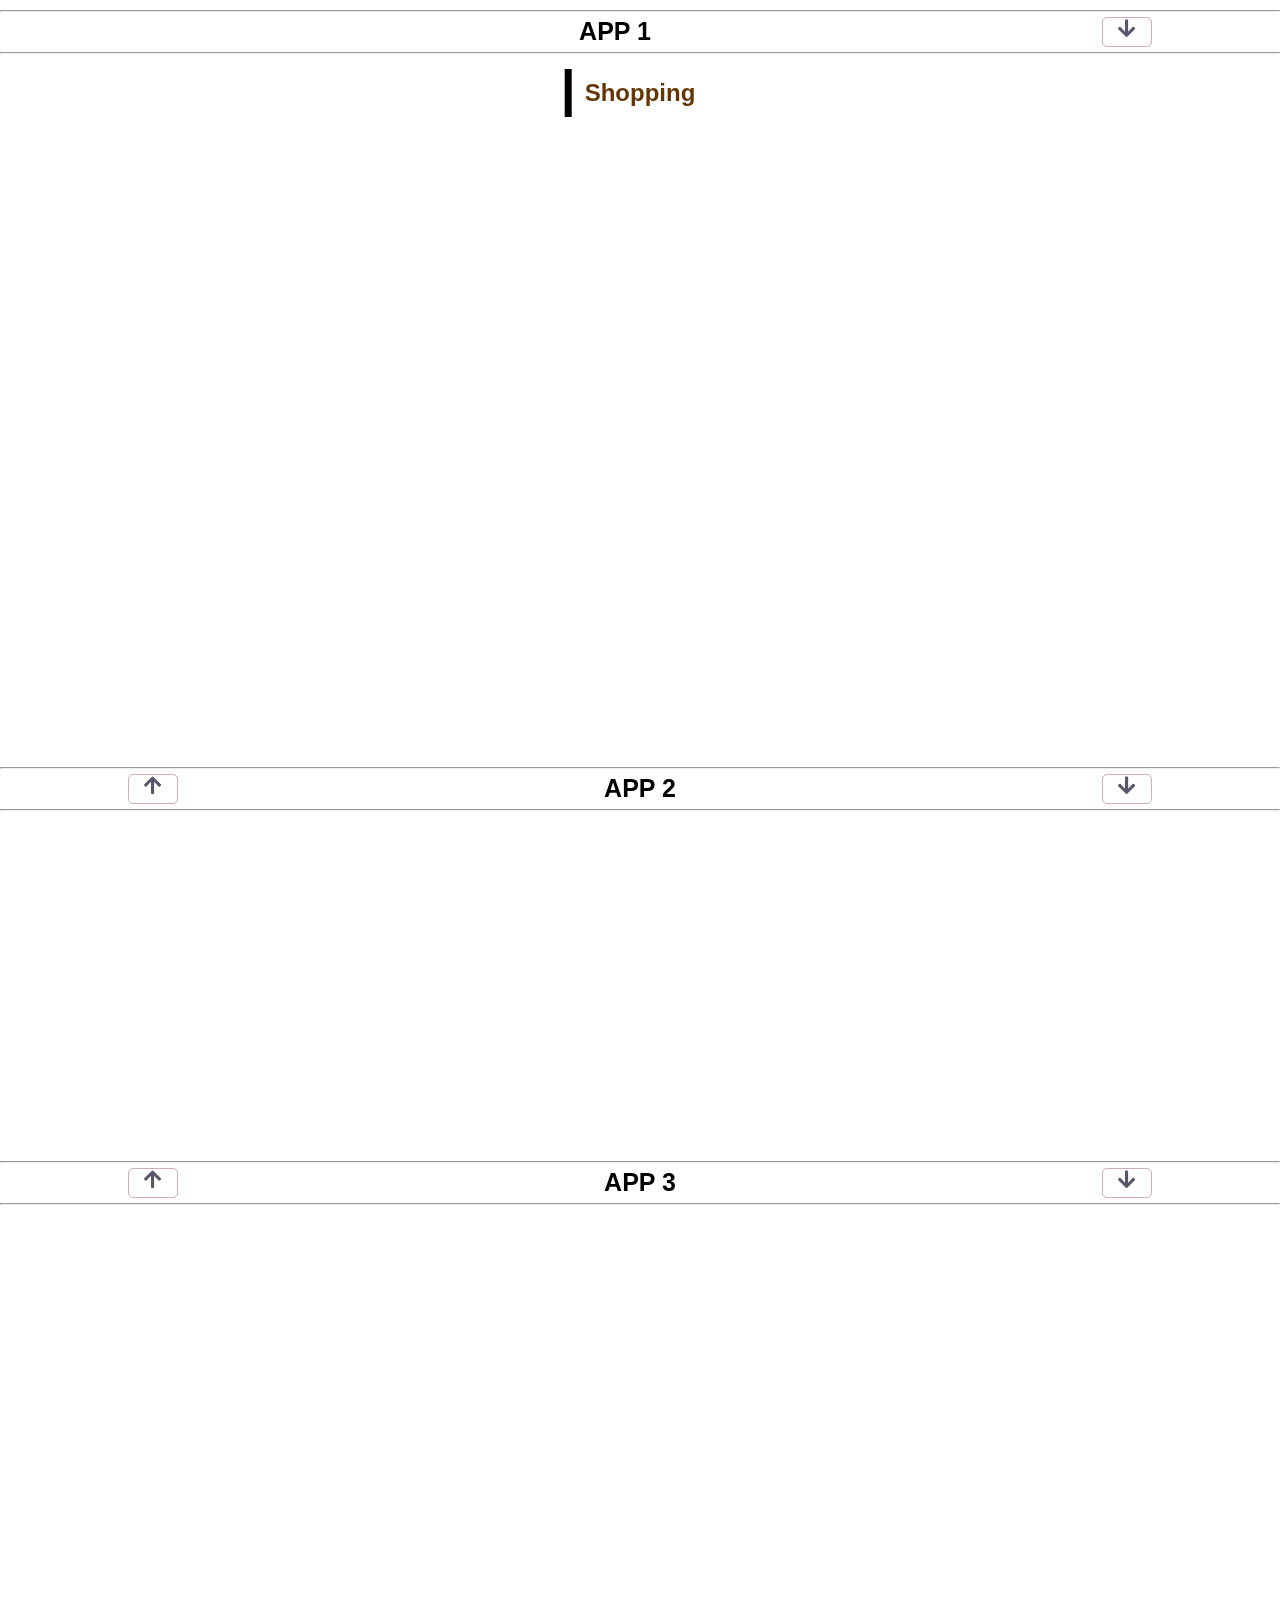
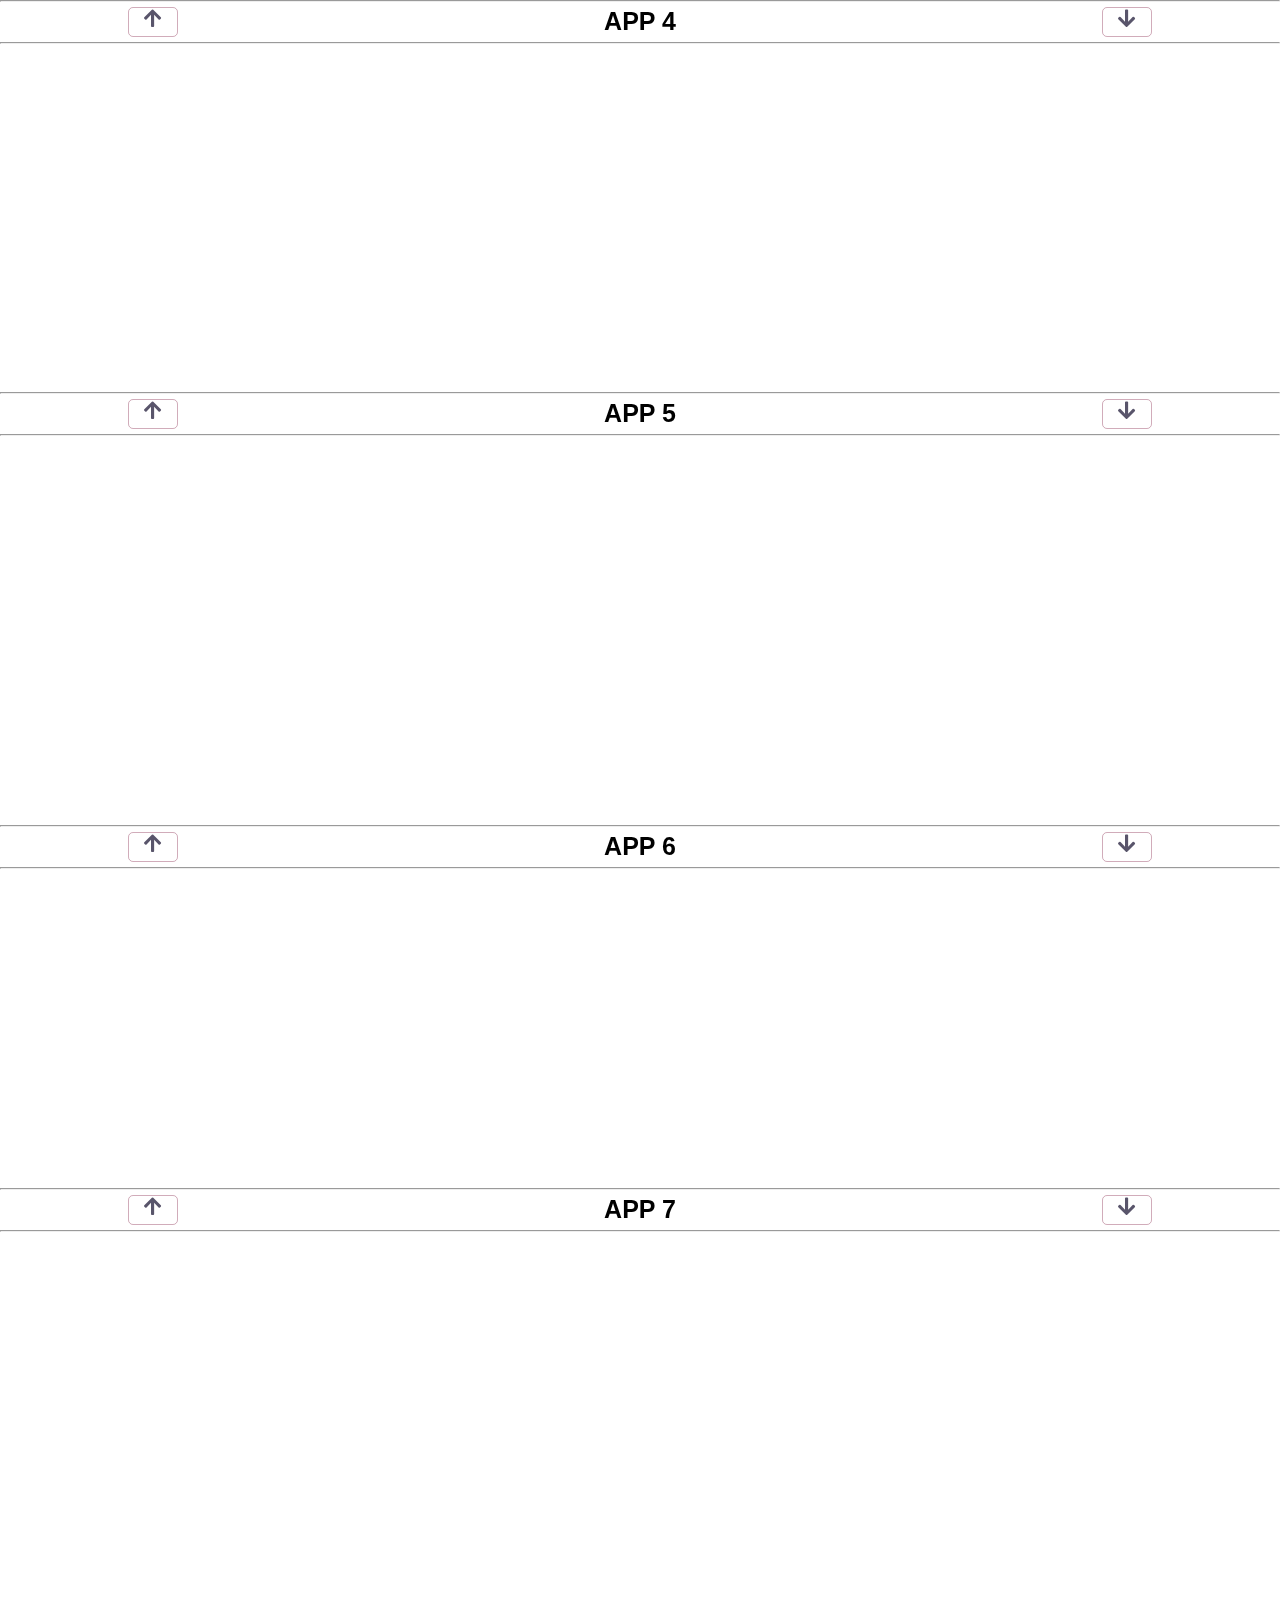
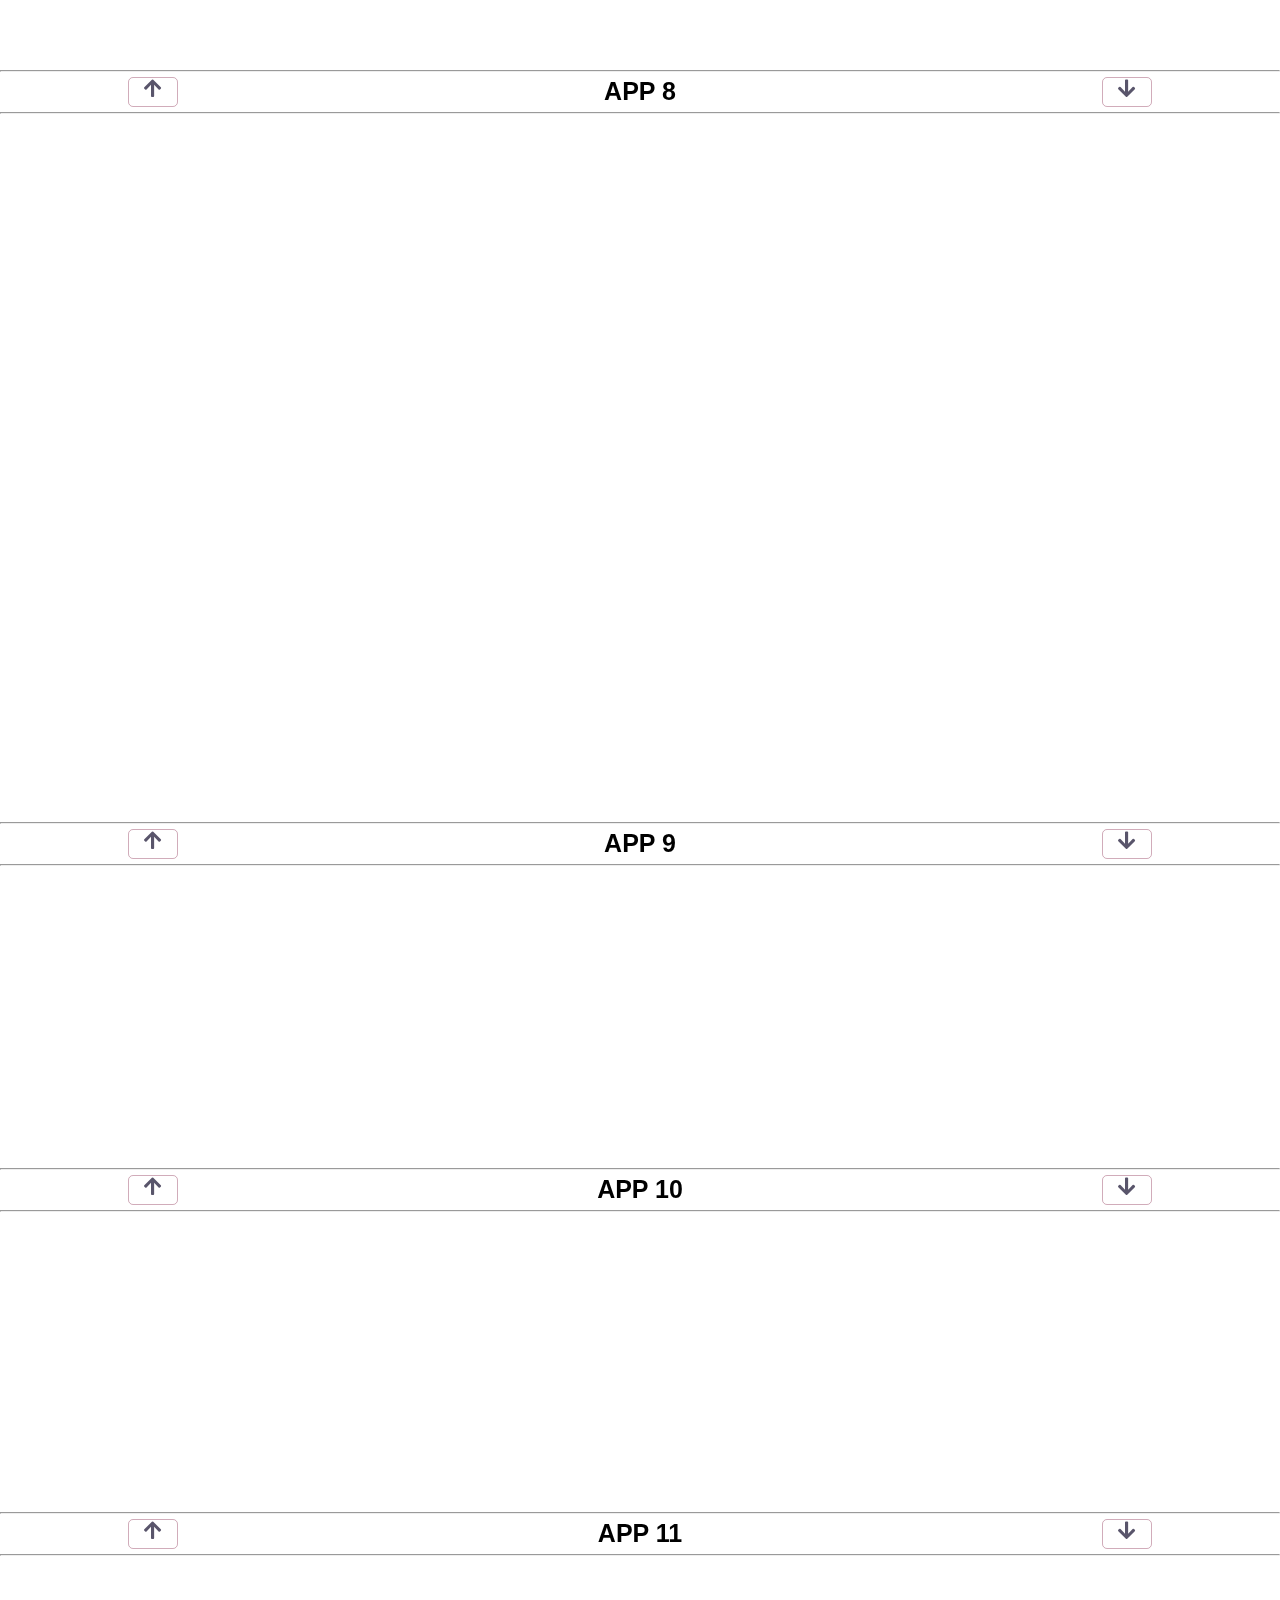
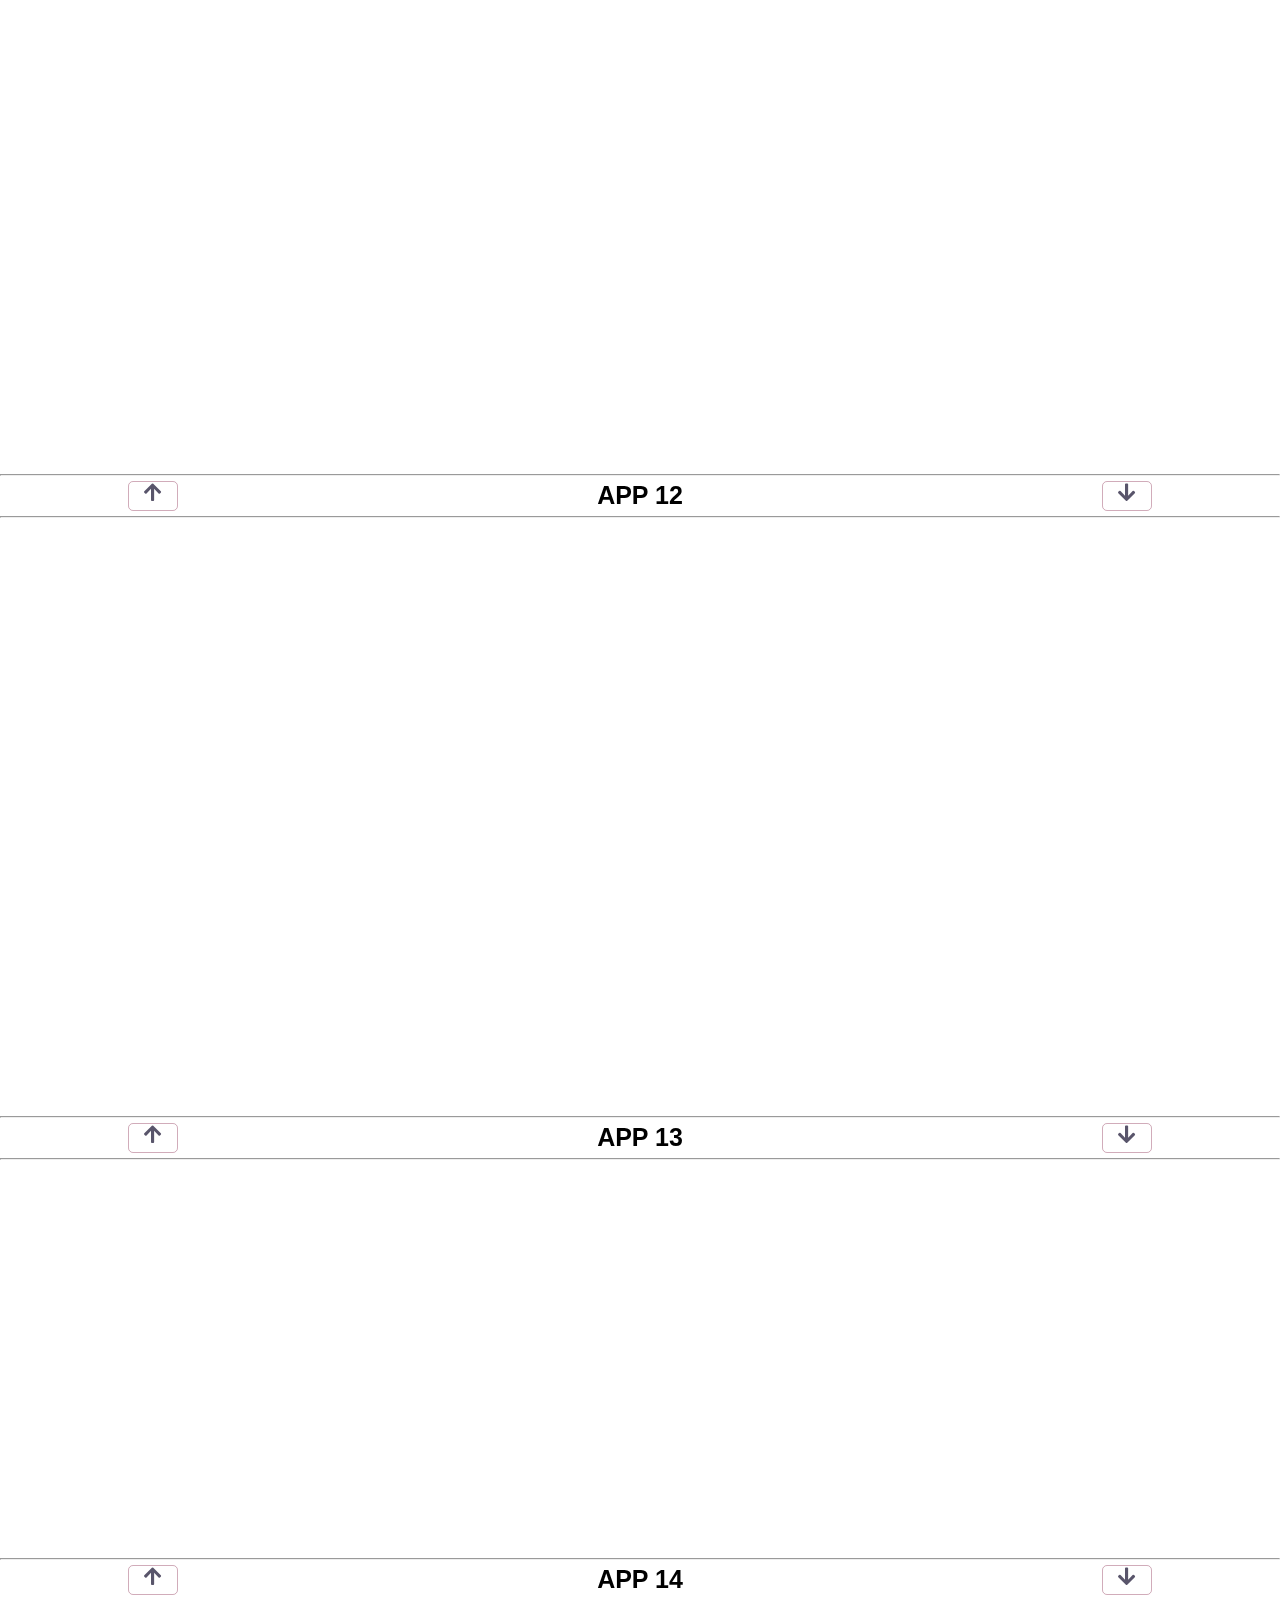
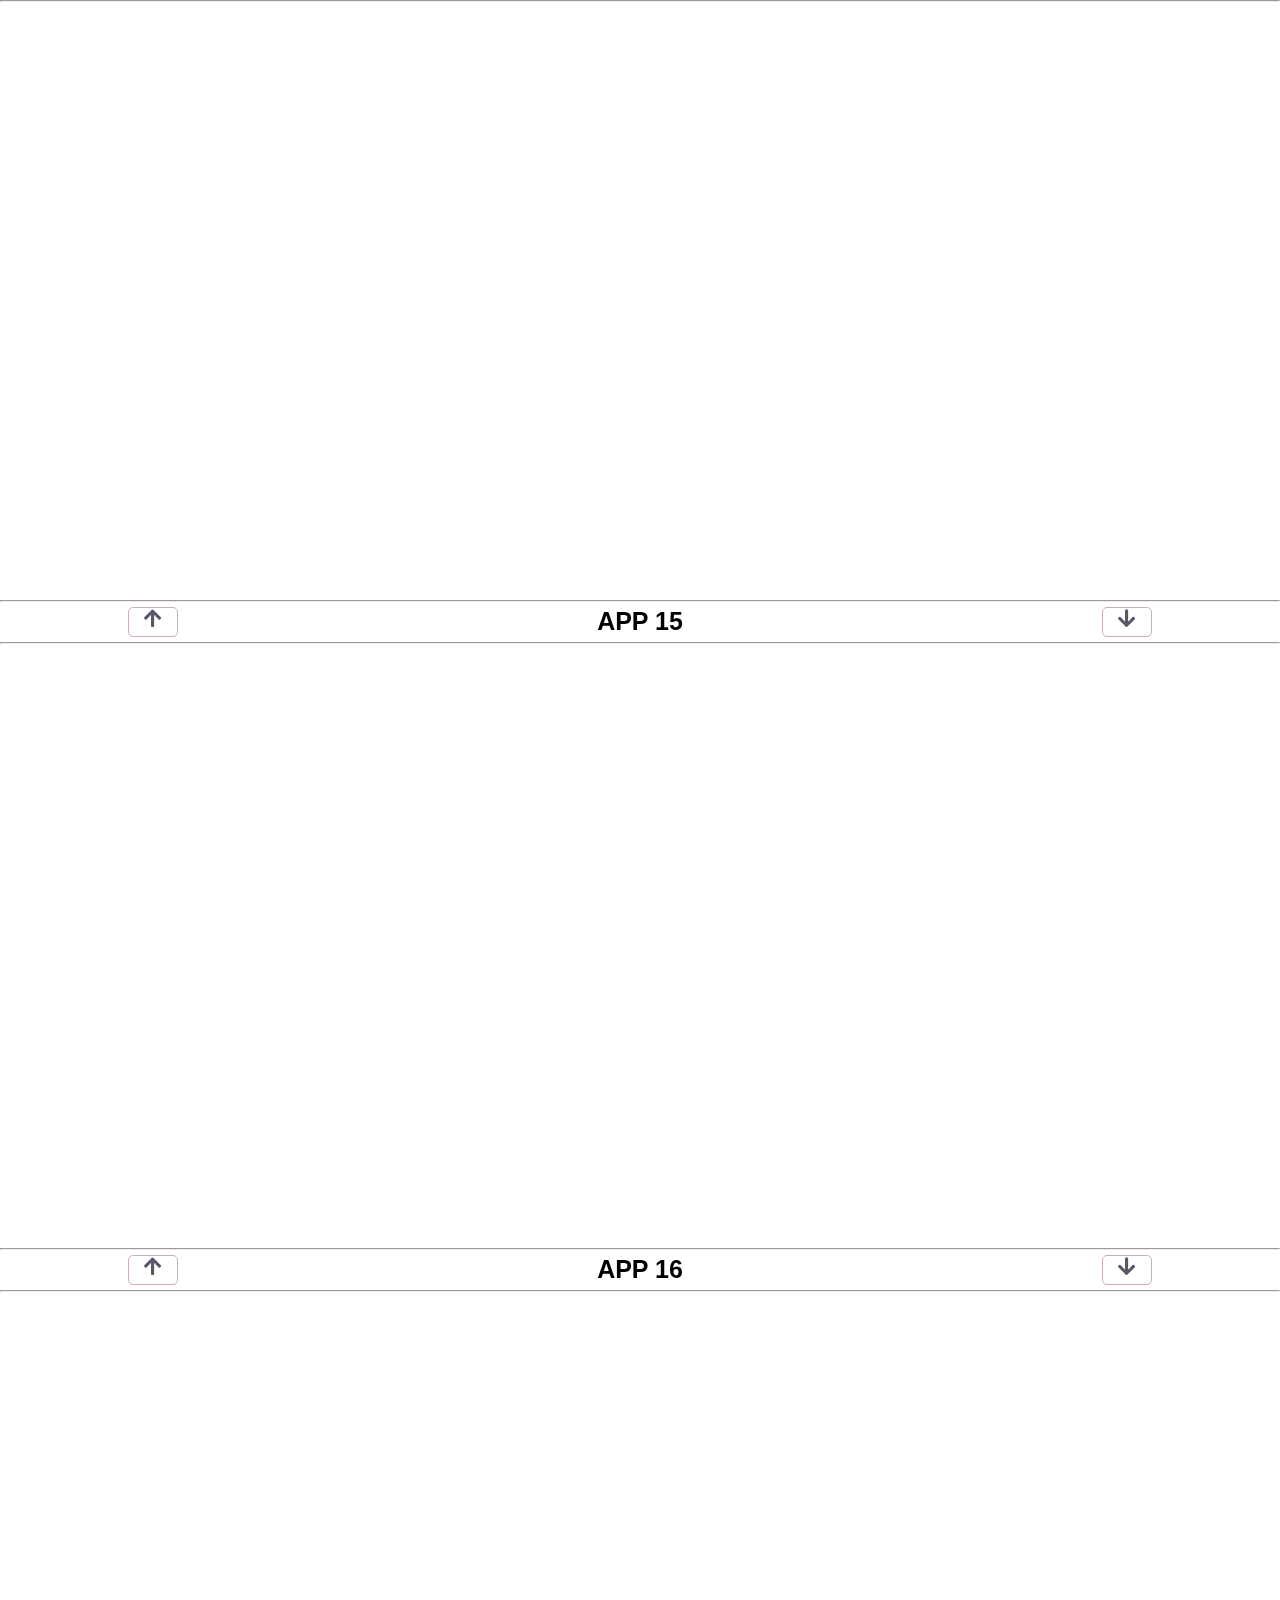
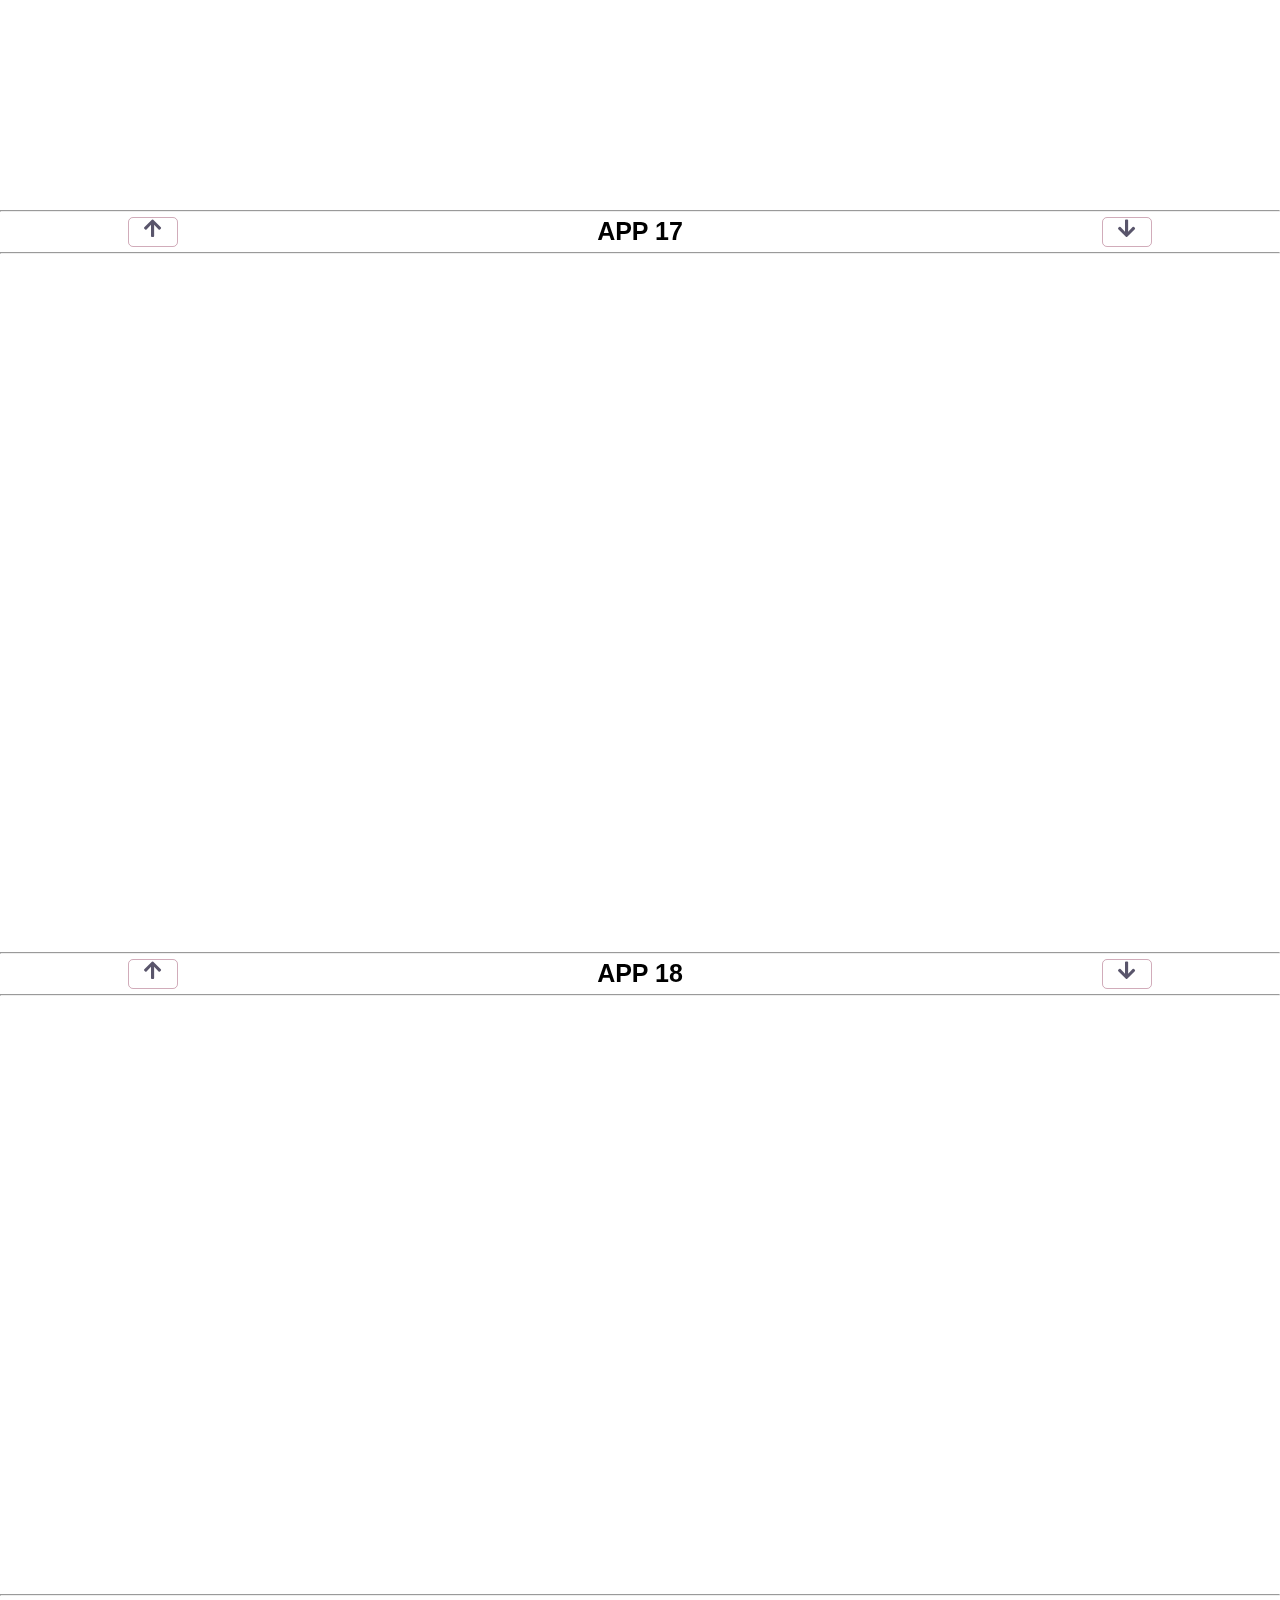
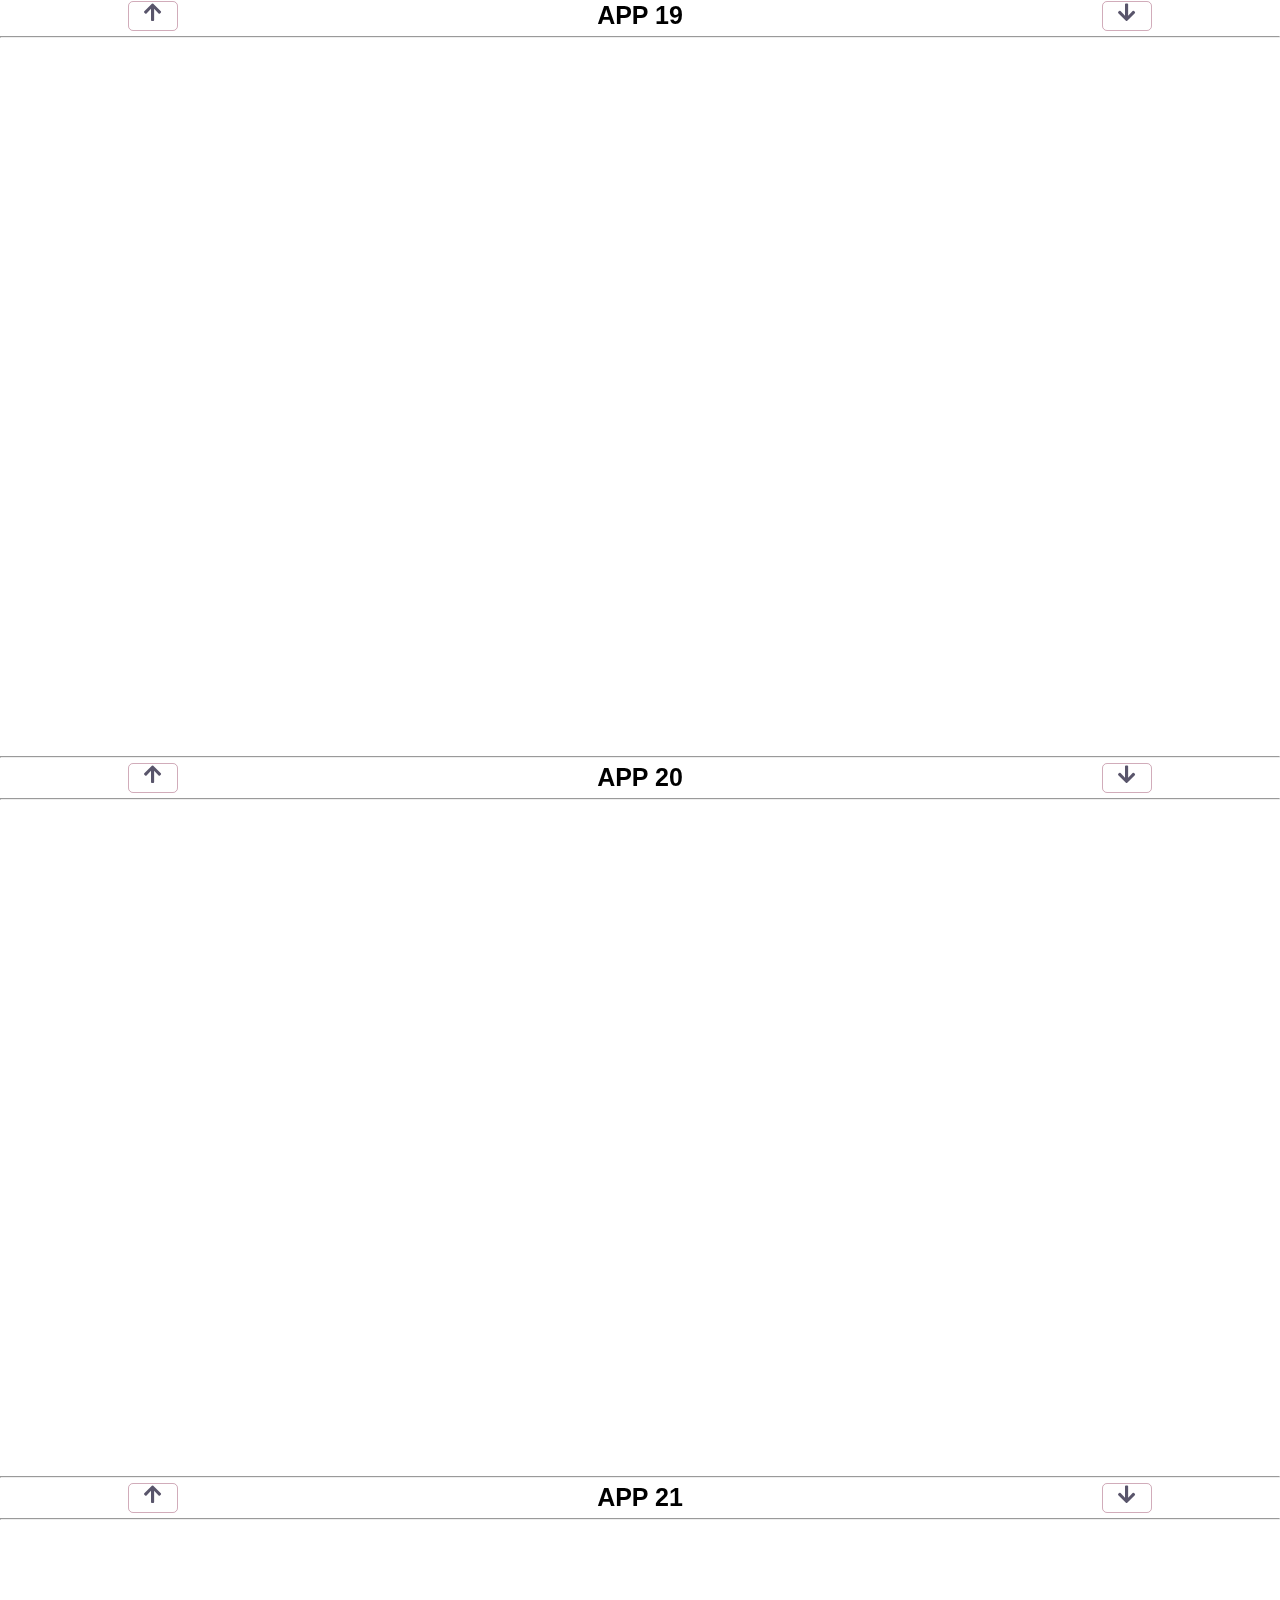
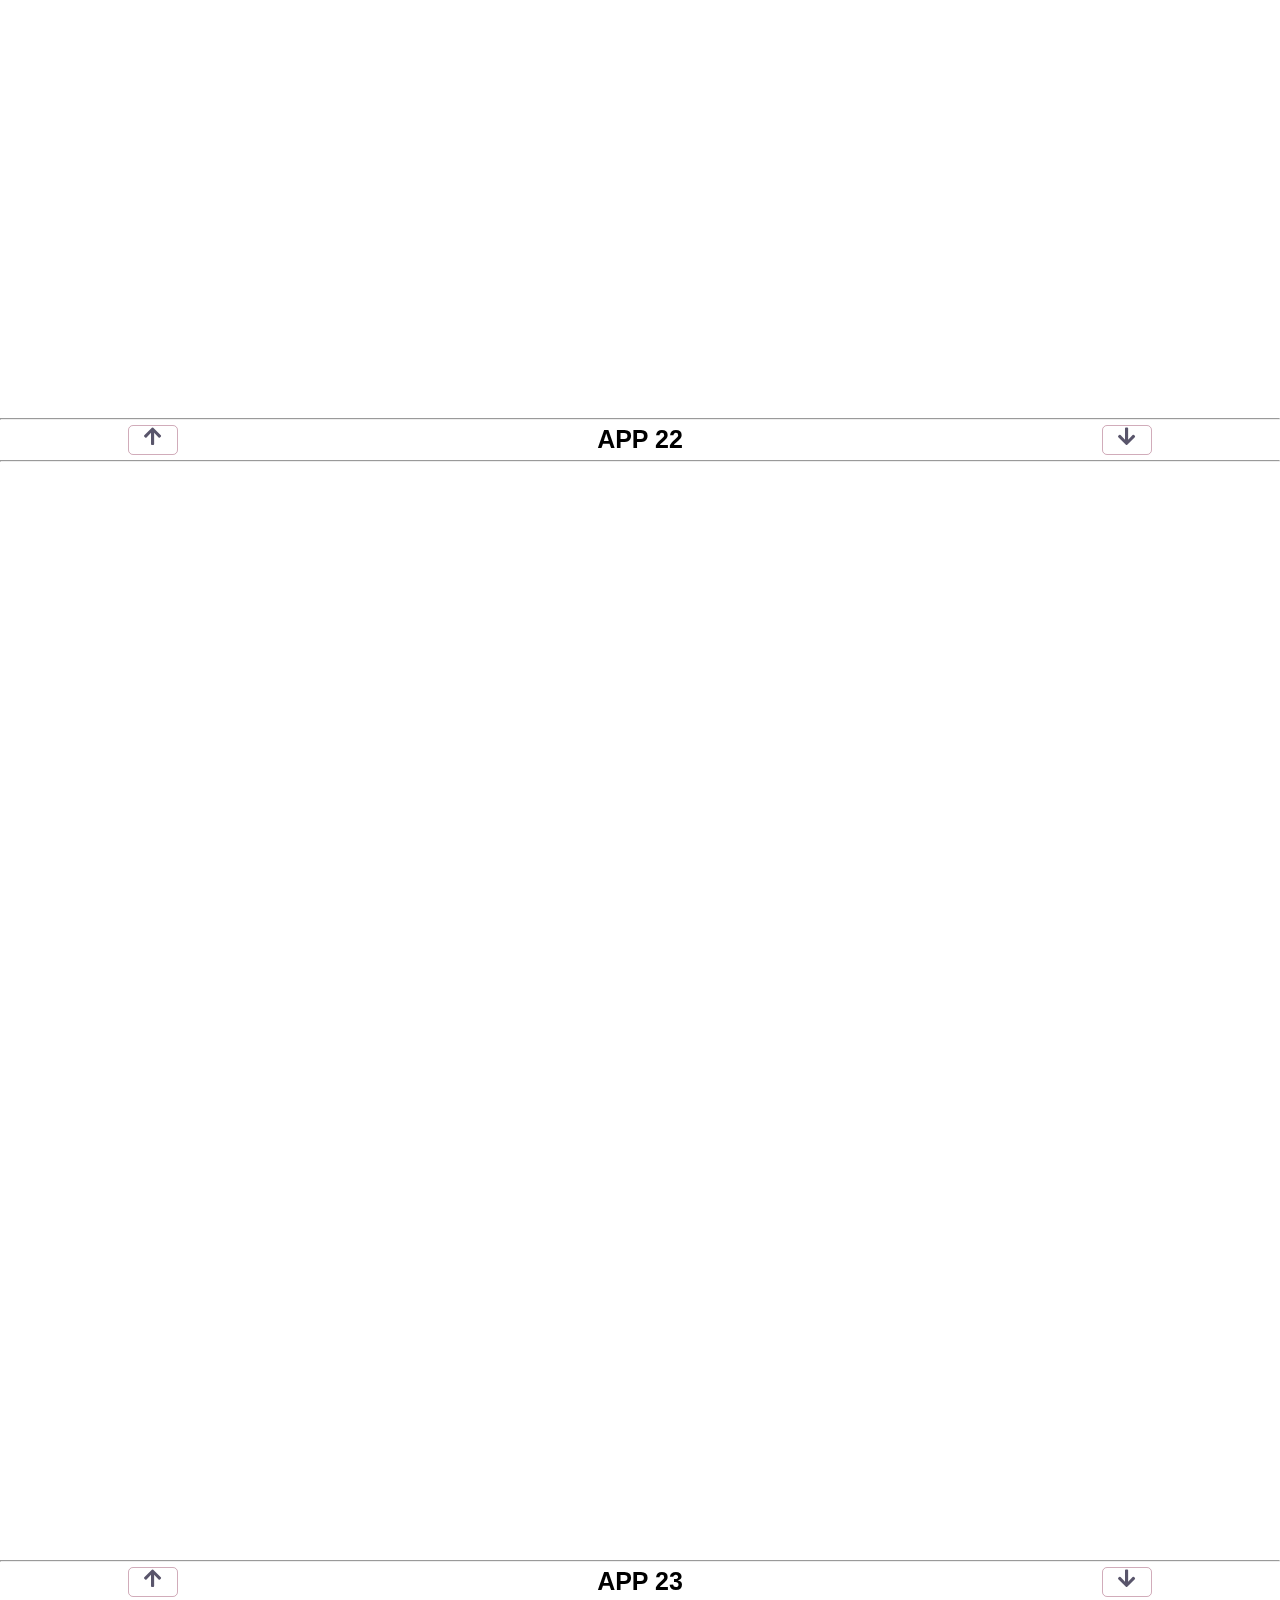
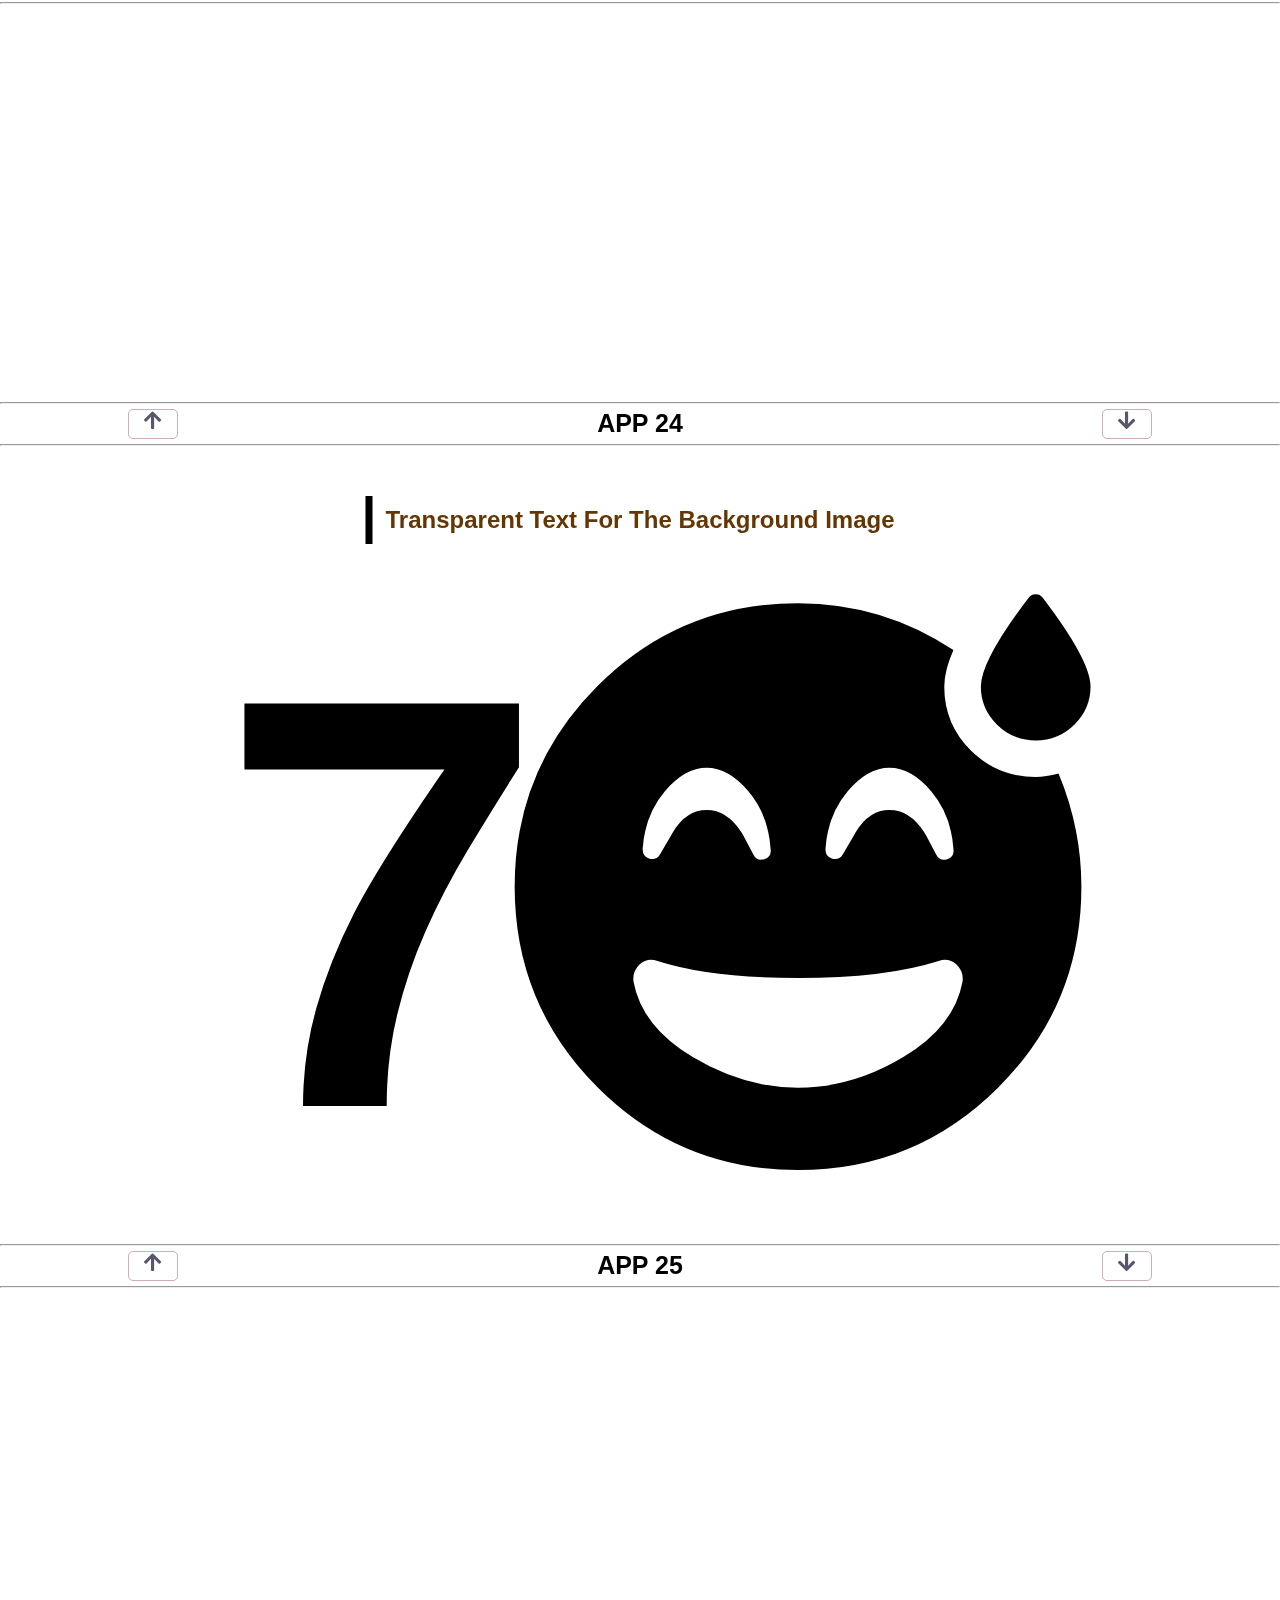
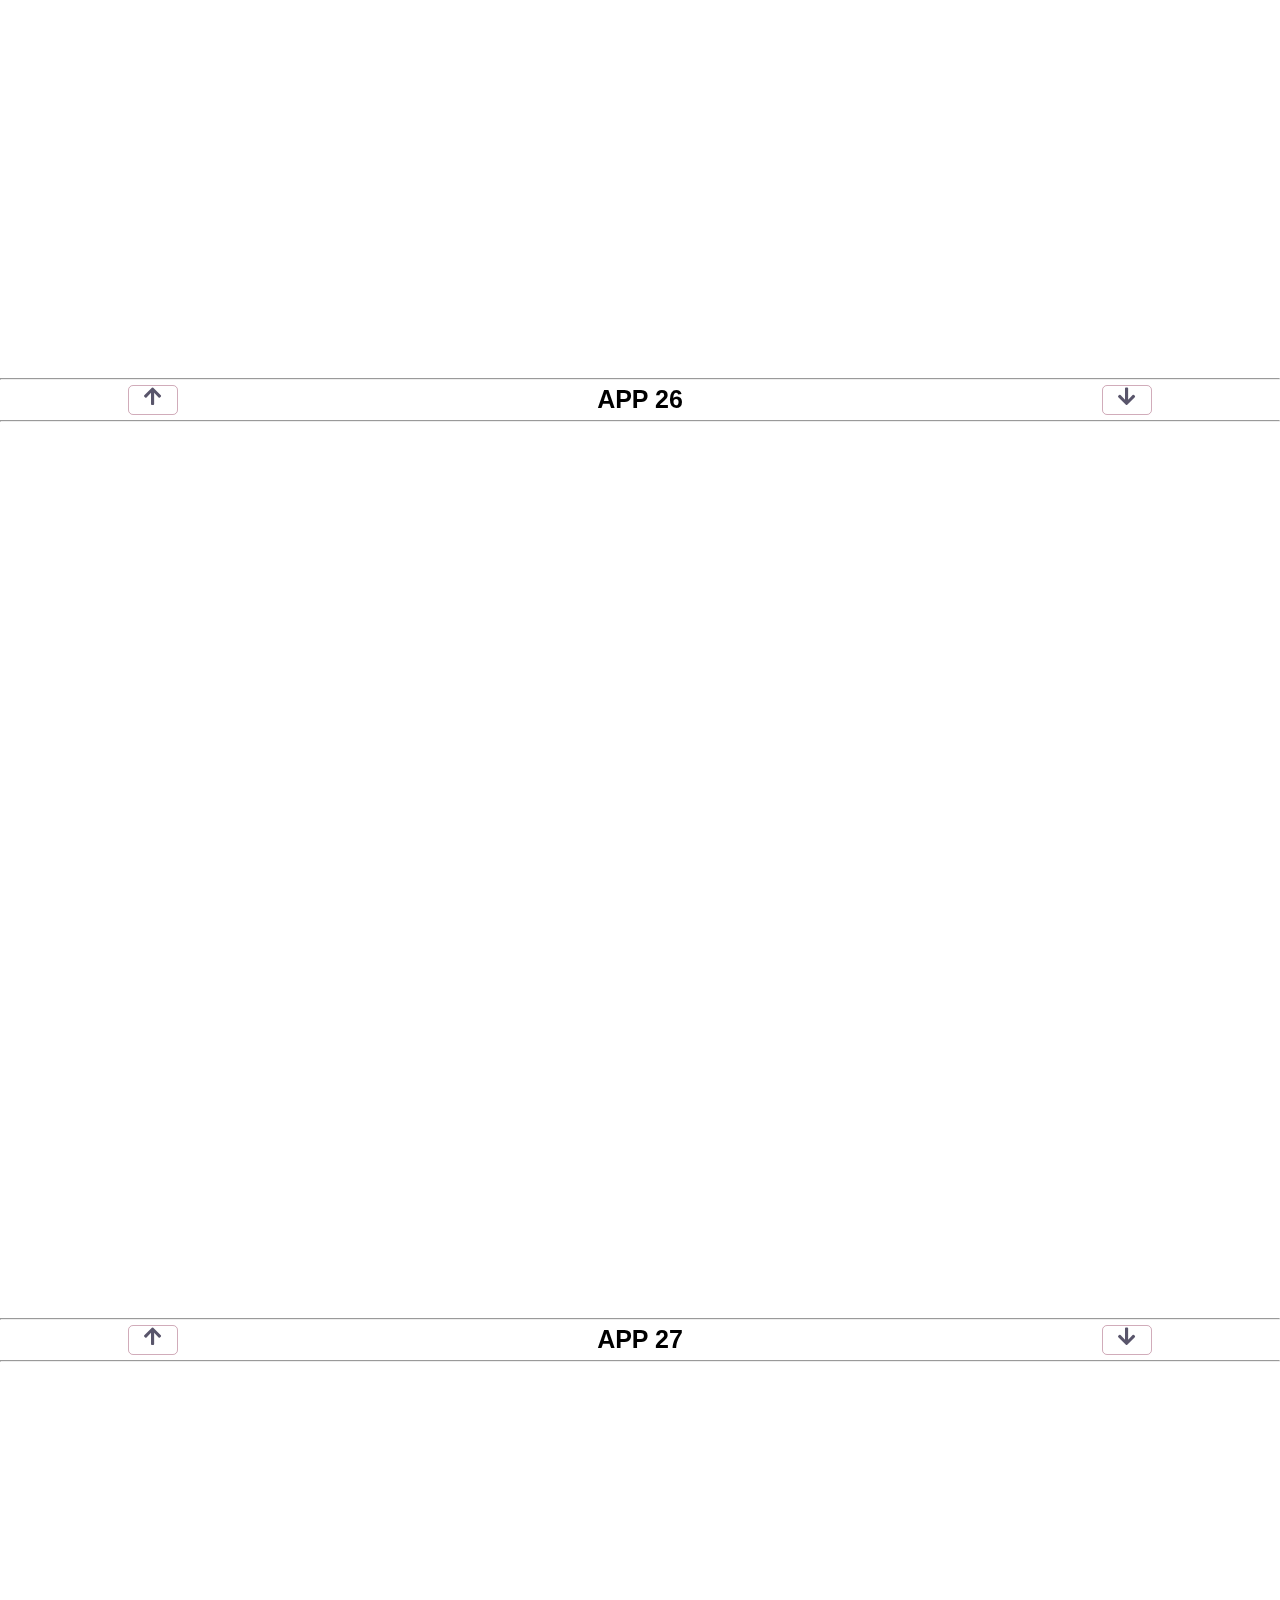
<file: index.html>
<!DOCTYPE html>
<html lang="en">

<head>
    <meta charset="UTF-8">
    <meta http-equiv="X-UA-Compatible" content="IE=edge">
    <meta name="viewport" content="width=device-width, initial-scale=1.0">
    <title>TrainingJS</title>
    <link rel="stylesheet" href="css/style.css">
    <link rel="stylesheet" href="css/all.css">
    <link rel="stylesheet" href="https://fonts.googleapis.com/css?family=Allerta+Stencil">
    <link rel="icon" href="images/train-3.png">
</head>

<body>
    <!--------------------------------------------------- App1  -------------------------------------------------->
    <hr style="margin-top: 10px;">
    <div class="num-app" id="app1"><a href="#app0" class="app-link--"></a>
        <span> App 1 </span><a href="#app2" class="app-link"><i class="fas fa-arrow-down"></i></a>
    </div>
    <hr>
    <h2 class="title-app" style="margin-top: 15px; margin-bottom: 0px;">Shopping</h2>
    <section class="reveal sec1">

        <!-- product 1 -->
        <div class="parent">
            <div class="content-front">
                <div class="content-front-img"> <img src="images/1.1.jpg" width="100%" alt=""></div>
                <p class="product-title">Bomber Zipped Jacket With Removable Hood - Black</p>
                <button id="goToBack" class="btn-front">show info</button>
            </div>
            <div class="content-back">
                <div class="imgItems">
                    <div class="groupImgShow">
                        <img src="images/1.1.jpg" width="100%" id="imgShow" alt="">
                        <img src="images/1.2.jpg" width="100%" id="imgShow" alt="">
                        <img src="images/1.3.jpg" width="100%" id="imgShow" alt="">
                    </div>
                    <div class="groupImgIcon">
                        <img src="images/1.1.jpg" id="imgBtn1" alt="">
                        <img src="images/1.2.jpg" id="imgBtn2" alt="">
                        <img src="images/1.3.jpg" id="imgBtn3" alt="">
                    </div>
                </div>
                <div class="product-info">
                    <b>
                        <p style="text-align: center;">Bomber Zipped Jacket - Black</p>
                    </b>
                    <p>Size : XL</p>
                    <span>EGP : 1,200.00</span>
                    <del>
                        <span style="color: gray; font-size: 14;">EGP : 1,350.00</span>
                    </del>
                    <span class="product-discount">-11.1%</span>
                    <h6 style="color: #4f651f;">Free delivery (you are saving EGP 10.83) to 6th of October</h6>
                    <pre class="icons">
                        <span class="stars"><i class="fas fa-star"></i><i class="fas fa-star"></i><i class="fas fa-star"></i><i class="fas fa-star"></i><i class="fas fa-star" style="color:gray ;"></i></span>
                        <span class="heart-icon" id="heartBtn"><i class="fas fa-heart"></i></span>
                    </pre>
                </div>
                <button id="addToCart" productName="Bomber Zipped Jacket" price="1200" class="btnAddToCart">Add To Cart
                    <span id="cartIcon"><i class="fas fa-cart-plus"></i></span> </button>
                <button id="goToFront" class="btnBack">No Thanks</button>
            </div>
        </div>
        <!-- product 2 -->
        <div class="parent parent">
            <div class="content-front content-front">
                <div class="content-front-img"> <img src="images/2.1.jpg" width="100%" alt=""></div>
                <p class="product-title">Shield High-Neck Full Leather Shield Safety Boots-Black</p>
                <button id="goToBack" class="btn-front">show info</button>
            </div>
            <div class="content-back">
                <div class="imgItems">
                    <div class="groupImgShow">
                        <img src="images/2.1.jpg" width="100%" id="imgShow" alt="">
                        <img src="images/2.2.jpg" width="100%" id="imgShow" alt="">
                        <img src="images/2.3.jpg" width="100%" id="imgShow" alt="">
                    </div>
                    <div class="groupImgIcon">
                        <img src="images/2.1.jpg" id="imgBtn1" alt="">
                        <img src="images/2.2.jpg" id="imgBtn2" alt="">
                        <img src="images/2.3.jpg" id="imgBtn3" alt="">
                    </div>
                </div>
                <div class="product-info">
                    <b>
                        <p style="text-align: center;">Safety Ankle Boots - Black</p>
                    </b>

                    <p>Size : 42</p>
                    <span>EGP 549.00</span>
                    <del>
                        <span style="color: gray; font-size: 14;">EGP 600.00</span>
                    </del>
                    <span class="product-discount">-8.5%</span>
                    <h6 style="color: #4f651f;">Free delivery (you are saving EGP 10.83) to 6th of October</h6>
                    <pre class="icons">
                        <span class="stars"><i class="fas fa-star"></i><i class="fas fa-star"></i><i class="fas fa-star"></i><i class="fas fa-star"></i><i class="fas fa-star" style="color:gray ;"></i></span>
                        <span class="heart-icon" id="heartBtn"><i class="fas fa-heart"></i></span>
                    </pre>
                </div>
                <button id="addToCart" price="549" productName="Safety Ankle Boots" class="btnAddToCart">Add To Cart
                    <span id="cartIcon"><i class="fas fa-cart-plus"></i></span> </button>
                <button id="goToFront" class="btnBack">No Thanks</button>
            </div>
        </div>
        <!-- product 3 -->
        <div class="parent parent">
            <div class="content-front content-front">
                <div class="content-front-img"> <img src="images/3.1.jpg" width="100%" alt=""></div>
                <p class="product-title">American Eagle Training Jogger - Black</p>
                <button id="goToBack" class="btn-front">show info</button>
            </div>
            <div class="content-back">
                <div class="imgItems">
                    <div class="groupImgShow">
                        <img src="images/3.1.jpg" width="100%" id="imgShow" alt="">
                        <img src="images/3.2.jpg" width="100%" id="imgShow" alt="">
                        <img src="images/3.3.jpg" width="100%" id="imgShow" alt="">
                    </div>
                    <div class="groupImgIcon">
                        <img src="images/3.1.jpg" id="imgBtn1" alt="">
                        <img src="images/3.2.jpg" id="imgBtn2" alt="">
                        <img src="images/3.3.jpg" id="imgBtn3" alt="">
                    </div>
                </div>
                <div class="product-info">
                    <b>
                        <p style="text-align: center;">American Eagle Training Jogger - Black</p>
                    </b>

                    <p>Size : XS</p>
                    <span>EGP 700.00</span>
                    <del>
                        <span style="color: gray; font-size: 14;">EGP 1,000.00</span>
                    </del>
                    <span class="product-discount">-30%</span>
                    <h6 style="color: #4f651f;">Free delivery (you are saving EGP 10.83) to 6th of October</h6>
                    <pre class="icons">
                        <span class="stars"><i class="fas fa-star"></i><i class="fas fa-star"></i><i class="fas fa-star"></i><i class="fas fa-star"></i><i class="fas fa-star" style="color:gray ;"></i></span>
                        <span class="heart-icon" id="heartBtn"><i class="fas fa-heart"></i></span>
                    </pre>
                </div>
                <button id="addToCart" price="700" class="btnAddToCart" productName="American Eagle Training Jogger">Add
                    To Cart <span id="cartIcon"><i class="fas fa-cart-plus"></i></span> </button>
                <button id="goToFront" class="btnBack">No Thanks</button>
            </div>
        </div>
    </section>
    <div class="showProuductsPrice">
        <p class="products-choosed"></p>
        <button class="addToCartBtn" style="display: none;">Show Price</button>
        <p class="numbersOfProducts"></p>
        <p class="totalPrice"></p>
    </div>
    <!--------------------------------------------------- App2  -------------------------------------------------->
    <hr>
    <div class="num-app" id="app2"><a href="#app1" class="app-link"><i class="fas fa-arrow-up"></i></a>
        <span> App 2 </span><a href="#app3" class="app-link"><i class="fas fa-arrow-down"></i></a>
    </div>
    <hr>
    <section class="reveal sec-2">
        <div class="app2-content">
            <!-- <p style="text-align: center;">Try to change the number</p><br> -->
            <button class="btnToDecreaseTen">-10</button>
            <button class="btnToDecrease">-</button>
            <input class="numInp" type="number" min="0" max="100" value="0">
            <button class="btnToIncrease">+</button>
            <button class="btnToIncreaseTen">+10</button>
            <button class="btnToReset">Reset</button>

            <span style="font-size: 13px; color: rgb(11, 36, 119); margin-left: 150px;">
                Numbers from 0:100 are <mark>green</mark> color ,Other are <mark>red</mark> color
            </span>

            <br><br><br><br>
            <hr>
            <hr><br><br><br>

            <!-- <span>Arabic:</span><br> -->
            <button class="btnToDecreaseByArrow"><i class="fas fa-angle-left"></i></button>
            <span style="line-height: 20px;">0%</span>
            <input class="inpRange" type="range" min="0" max="100" value="50" disabled>
            <span>100%</span>
            <button class="btnToIncreaseByArrow"><i class="fas fa-angle-right"></i></button>
            <span class="percentOfRange"></span><br><br>
            <button class="btnToResetRange">Reset</button>
            <span style="font-size: 13px; color: rgb(11, 36, 119); margin-left: 350px;">
                Numbers from 0:40 are <mark>red</mark> , Numbers from 40:60 are <mark>black</mark> and Numbers from
                60:100 are <mark>green</mark> color
            </span>
            <br><br>
        </div>
    </section>
    <!--------------------------------------------------- App3 -------------------------------------------------->
    <hr>
    <div class="num-app" id="app3"><a href="#app2" class="app-link"><i class="fas fa-arrow-up"></i></a>
        <span> App 3 </span><a href="#app4" class="app-link"><i class="fas fa-arrow-down"></i></a>
    </div>
    <hr>
    <section class="reveal sec-3">
        <h2 class="title-app">Add friends</h2>
        <div class="sec3_content">
            <img class="imgFriend" src="images/77oda.jpeg" width="100%" height="100%" alt="">
            <span class="friendName">Mahmoud Elsebaey</span>
            <span class="addUserIcon"><i class="fas fa-user-plus"></i></span>
            <button class="cancelAddUser">Cancel</button>
        </div>
        <div class="sec3_content">
            <img class="imgFriend" src="images/77oda.jpeg" width="100%" height="100%" alt="">
            <span class="friendName">Mahmoud Elsebaey</span>
            <span class="addUserIcon"><i class="fas fa-user-plus"></i></span>
            <button class="cancelAddUser">Cancel</button>
        </div>
        <div class="sec3_content">
            <img class="imgFriend" src="images/77oda.jpeg" width="100%" height="100%" alt="">
            <span class="friendName">Mahmoud Elsebaey</span>
            <span class="addUserIcon"><i class="fas fa-user-plus"></i></span>
            <button class="cancelAddUser">Cancel</button>
        </div>
    </section>
    <!--------------------------------------------------- App4  -------------------------------------------------->
    <hr>
    <div class="num-app" id="app4"><a href="#app3" class="app-link"><i class="fas fa-arrow-up"></i></a>
        <span> App 4 </span><a href="#app5" class="app-link"><i class="fas fa-arrow-down"></i></a>
    </div>
    <hr>
    <section class="reveal sec-4">
        <h2 class="title-app">Change menu icon when closing</h2>
        <div class="sec4-content">
            <div class="menuBtn">
                <span id="sp1"></span>
                <span id="sp2"></span>
                <span id="sp3"></span>
            </div>
        </div>
    </section>
    <!--------------------------------------------------- App5  -------------------------------------------------->
    <!-- OZ -->
    <hr>
    <div class="num-app" id="app5"><a href="#app4" class="app-link"><i class="fas fa-arrow-up"></i></a>
        <span> App 5 </span><a href="#app6" class="app-link"><i class="fas fa-arrow-down"></i></a>
    </div>
    <hr>
    <section class="reveal sec-5">
        <h2 class="title-app">write messsage with limited letters</h2>
        <div class="sec5-content">
            <textarea id="textareaContent" cols="40" rows="5" placeholder="Enter your messsage"></textarea>
            <span id="countCharaters">100</span>

        </div>
    </section>

    <!--------------------------------------------------- App6  -------------------------------------------------->
    <hr>
    <div class="num-app" id="app6"><a href="#app5" class="app-link"><i class="fas fa-arrow-up"></i></a>
        <span> App 6 </span><a href="#app7" class="app-link"><i class="fas fa-arrow-down"></i></a>
    </div>
    <hr>
    <section class="reveal sec-6">
        <h2 class="title-app">show / hide password</h2>
        <div class="sec6-content">
            <label>Enter your pass </label>
            <input type="password" class="passInp" id="passInp">
            <button id="passBtn">show password</button>
            <br><br><br>
            <label>Enter your pass </label>
            <input type="password" class="passInp" id="passInp2">
            <button class="iconPassBtn"><i class="fas fa-eye-slash"></i></button>
        </div>
    </section>
    <!--------------------------------------------------- App7  -------------------------------------------------->
    <hr>
    <div class="num-app" id="app7"><a href="#app6" class="app-link"><i class="fas fa-arrow-up"></i></a>
        <span> App 7 </span><a href="#app8" class="app-link"><i class="fas fa-arrow-down"></i></a>
    </div>
    <hr>
    <section class="reveal sec-7">
        <h2 class="title-app">Rating By Stars</h2>
        <div class="sec7-content" id="starsIcons">

            <i class="fas fa-star s1"></i>
            <i class="fas fa-star s2"></i>
            <i class="fas fa-star s3"></i>
            <i class="fas fa-star s4"></i>
            <i class="fas fa-star s5"></i>
        </div>
    </section>

    <!--------------------------------------------------- App8  -------------------------------------------------->
    <hr>
    <div class="num-app" id="app8"><a href="#app7" class="app-link"><i class="fas fa-arrow-up"></i></a>
        <span> App 8 </span><a href="#app9" class="app-link"><i class="fas fa-arrow-down"></i></a>
    </div>
    <hr>
    <section class="reveal sec-8">
        <h2 class="title-app">images show</h2>
        <div class="sec8-content">
            <div class="images-content" id="imgIcons">
                <img src="images/n1.jpg">
                <img src="images/n2.jpg">
                <img src="images/n3.jpg">
                <img src="images/n4.jpg">
                <img src="images/n5.jpg">
            </div>
            <div class="images-show" id="imgShow">
                <img src="images/n1.jpg">
                <img src="images/n2.jpg">
                <img src="images/n3.jpg">
                <img src="images/n4.jpg">
                <img src="images/n5.jpg">
            </div>
        </div>
    </section>

    <!--------------------------------------------------- App9  -------------------------------------------------->
    <hr>
    <div class="num-app" id="app9"><a href="#app8" class="app-link"><i class="fas fa-arrow-up"></i></a>
        <span> App 9 </span><a href="#app10" class="app-link"><i class="fas fa-arrow-down"></i></a>
    </div>
    <hr>
    <section class="reveal sec-9">
        <div class="sec9-content">
            <h2 class="title-app" style="text-align: center; color: rgb(100, 54, 4);">Time & Date</h2>
            <div class="clock-model">
                <i class="fas fa-clock" style="font-size: 50px;"></i>
                <h1 class="timeNow"></h1>
                <i class="fas fa-calendar-alt" style="font-size: 50px; margin-left: 100px;"></i>
                <h1 class="dateNow"></h1>
            </div>
        </div>
    </section>
    <!--------------------------------------------------- App10  -------------------------------------------------->
    <hr>
    <div class="num-app" id="app10"><a href="#app9" class="app-link"><i class="fas fa-arrow-up"></i></a>
        <span> App 10 </span><a href="#app11" class="app-link"><i class="fas fa-arrow-down"></i></a>
    </div>
    <hr>
    <section class="reveal sec-10">
        <div class="sec10-content">
            <h2 class="title-app">buttons with sound</h2>
            <div class="btnsWithSound">
                <div class="btnS"> <button id="btnSound_1">Click</button></div>
                <div class="btnS"> <button id="btnSound_2">Double Click</button></div>
                <div class="btnS"> <button id="btnAlert">Alert</button></div>
                <div class="btnS"> <button id="btnClose">Close</button></div>
                <div class="btnS"> <button id="btnError">Error</button></div>
                <!-- <div class="btnS"> <button id="btnAlarm">Alarm</button></div> -->
            </div>
        </div>
    </section>
    <!--------------------------------------------------- App11  -------------------------------------------------->
    <hr>
    <div class="num-app" id="app11"><a href="#app10" class="app-link"><i class="fas fa-arrow-up"></i></a>
        <span> App 11 </span><a href="#app12" class="app-link"><i class="fas fa-arrow-down"></i></a>
    </div>
    <hr>
    <section class="reveal sec-11">
        <h2 class="title-app">slideshow images</h2>
        <div class="sec11-content">
            <div class="mySlides"><img src="images/n1.jpg" width="100%" height="100%"></div>
            <div class="mySlides"><img src="images/n2.jpg" width="100%" height="100%"></div>
            <div class="mySlides"><img src="images/n3.jpg" width="100%" height="100%"></div>
            <div class="mySlides"><img src="images/n4.jpg" width="100%" height="100%"></div>

            <!-- Next and previous buttons -->
            <a class="prev" onclick="plusSlides(-1)">&#10094;</a>
            <a class="next" onclick="plusSlides(1)">&#10095;</a>
        </div>
        <div class="imgDots-------">
            <span class="dot activeDot" onclick="currentSlide(1)"></span>
            <span class="dot" onclick="currentSlide(2)"></span>
            <span class="dot" onclick="currentSlide(3)"></span>
            <span class="dot" onclick="currentSlide(4)"></span>
        </div>
    </section>

    <!--------------------------------------------------- App12  -------------------------------------------------->
    <hr>
    <div class="num-app" id="app12"><a href="#app11" class="app-link"><i class="fas fa-arrow-up"></i></a>
        <span> App 12 </span><a href="#app13" class="app-link"><i class="fas fa-arrow-down"></i></a>
    </div>
    <hr>
    <section class="reveal sec-12">
        <h2 class="title-app">Images show By Buttons</h2>
        <div class="sec12-content">
            <nav>
                <ul id="imgItems">
                    <li class="person-item">Persons</li>
                    <li class="car-item">Cars</li>
                    <li class="nature-item">Natures</li>
                    <li class="phones-item">phones</li>
                </ul>
                <div class="persons" id="imgContainer">
                    <div class="" id="imgContent">
                        <div class="imgs-box"><img src="images/person-1.jpg" alt=""></div>
                        <div class="imgs-box"><img src="images/person-2.jpg" alt=""></div>
                        <div class="imgs-box"><img src="images/person-3.jpg" alt=""></div>
                    </div>
                    <button class="BtnCloseImgs">x</button>
                </div>
                <div class="cars" id="imgContainer">
                    <div class="cars-imgs" id="imgContent">
                        <div class="imgs-box"><img src="images/car-1.jpg"></div>
                        <div class="imgs-box"><img src="images/car-2.jpg"></div>
                        <div class="imgs-box"><img src="images/car-3.jpg"></div>
                    </div>
                    <button class="BtnCloseImgs">x</button>
                </div>
                <div class="natures" id="imgContainer">
                    <div class="natures-imgs" id="imgContent">
                        <div class="imgs-box"><img src="images/n4.jpg"></div>
                        <div class="imgs-box"><img src="images/n7.jpg"></div>
                        <div class="imgs-box"><img src="images/n8.jpg"></div>
                    </div>
                    <button class="BtnCloseImgs">x</button>
                </div>
                <div class="phones" id="imgContainer">
                    <div class="phones-imgs" id="imgContent">
                        <div class="imgs-box"><img src="images/phone-1.jpg" width="100%"></div>
                        <div class="imgs-box"><img src="images/phone-2.jpg" width="100%"></div>
                        <div class="imgs-box"><img src="images/phone-1.jpg" width="100%"></div>
                    </div>
                    <button class="BtnCloseImgs">x</button>
                </div>
            </nav>
        </div>
    </section>
    <!--------------------------------------------------- App13  -------------------------------------------------->
    <hr>
    <div class="num-app" id="app13"><a href="#app12" class="app-link"><i class="fas fa-arrow-up"></i></a>
        <span> App 13 </span><a href="#app14" class="app-link"><i class="fas fa-arrow-down"></i></a>
    </div>
    <hr>
    <section class="reveal sec-13">
        <h2 class="title-app">Questions & Solutions</h2>
        <div class="sec13-content">
            <!-- Q1 -->
            <div class="parent-box">
                <div class="box-inner">
                    <div class="box-front">
                        <p>Q<sub>1</sub>) CSS stands for</p>
                        <ol>
                            <li>Cascade style sheets</li>
                            <li>Color and style sheets</li>
                            <li>Cascading style sheets</li>
                            <li>None of the above</li>
                        </ol>
                        <button id="showSolutionBtn">Show solution</button>
                    </div>
                    <div class="box-back">
                        <p>Q<sub>1</sub>) CSS stands for</p>
                        <ol>
                            <li>Cascade style sheets</li>
                            <li>Color and style sheets</li>
                            <li class="correct-solution">Cascading style sheets</li>
                            <li>None of the above</li>
                        </ol>
                        <button id="doneSolutionBtn">Done</button>
                    </div>
                </div>
            </div>
            <!-- Q2 -->
            <div class="parent-box">
                <div class="box-inner">
                    <div class="box-front">
                        <p>Q<sub>2</sub>) it is a way for writing css</p>
                        <ol>
                            <li>internal stylesheet</li>
                            <li>inline stylesheet</li>
                            <li>external stylesheet</li>
                            <li>all of mentioned</li>
                        </ol>
                        <button id="showSolutionBtn">Show solution</button>
                    </div>
                    <div class="box-back">
                        <p>Q<sub>2</sub>) it is a way for writing css</p>
                        <ol>
                            <li>internal stylesheet</li>
                            <li>inline stylesheet</li>
                            <li>external stylesheet</li>
                            <li class="correct-solution">all of mentioned</li>
                        </ol>
                        <button id="doneSolutionBtn">Done</button>
                    </div>
                </div>
            </div>
            <!-- Q3 -->
            <div class="parent-box">
                <div class="box-inner">
                    <div class="box-front">
                        <p style="font-size: 17px;">Q<sub>3</sub>) The default animation-play-state</p>
                        <ol>
                            <li>running</li>
                            <li>linear</li>
                            <li>paused</li>
                            <li>normal</li>
                        </ol>
                        <button id="showSolutionBtn">Show solution</button>
                    </div>
                    <div class="box-back">
                        <p style="font-size: 17px;">Q<sub>3</sub>) The default animation-play-state</p>
                        <ol>
                            <li class="correct-solution">running</li>
                            <li>linear</li>
                            <li>paused</li>
                            <li>normal</li>
                        </ol>
                        <button id="doneSolutionBtn">Done</button>
                    </div>
                </div>
            </div>
        </div>
    </section>
    <!--------------------------------------------------- App14  -------------------------------------------------->
    <hr>
    <div class="num-app" id="app14"><a href="#app13" class="app-link"><i class="fas fa-arrow-up"></i></a>
        <span> App 14 </span><a href="#app15" class="app-link"><i class="fas fa-arrow-down"></i></a>
    </div>
    <hr>
    <section class="reveal sec-14">
        <h2 class="title-app">Show Map</h2>
        <div class="sec14-content">
            <iframe id="map"
                src="https://www.google.com/maps/embed?pb=!1m18!1m12!1m3!1d110519.24138950053!2d31.32543427474067!3d30.04470930545608!2m3!1f0!2f0!3f0!3m2!1i1024!2i768!4f13.1!3m3!1m2!1s0x14583fa60b21beeb%3A0x79dfb296e8423bba!2z2KfZhNmC2KfZh9ix2KnYjCDZhdit2KfZgdi42Kkg2KfZhNmC2KfZh9ix2KnigKw!5e0!3m2!1sar!2seg!4v1658073156643!5m2!1sar!2seg"
                style="border:1;" allowfullscreen="" loading="lazy"
                referrerpolicy="no-referrer-when-downgrade"></iframe>
            <div class="map-btns">
                <button id="normalMap">normal map</button>
                <button id="darkMap">dark map</button>
                <button id="grayMap">gray map</button>
            </div>
        </div>
    </section>
    <!--------------------------------------------------- App15  -------------------------------------------------->
    <hr>
    <div class="num-app" id="app15"><a href="#app14" class="app-link"><i class="fas fa-arrow-up"></i></a>
        <span> App 15 </span><a href="#app16" class="app-link"><i class="fas fa-arrow-down"></i></a>
    </div>
    <hr>
    <section class="reveal sec-15">
        <h2 class="title-app">Try select any text and print it
        </h2>
        <div class="sec15-content">
            <p style="line-height: 2;">Lorem, ipsum dolor sit amet consectetur adipisicing elit. Doloribus a nihil,
                voluptates assumenda sed
                maxime aliquid placeat earum ab explicabo fuga doloremque eius velit temporibus voluptate. Perspiciatis
                molestiae sapiente porro. Lorem ipsum dolor sit amet consectetur adipisicing elit. Officiis, modi sed
                quidem voluptatem in commodi illo quam minus placeat odit assumenda minima, eius vel deleniti, maiores
                eos sint possimus consectetur?</p>

            <button id="showSelectedText">Show Selected Text</button>
            <textarea id="textSelected" rows="8" disabled
                placeholder="select text and press the button to print this text"></textarea>

        </div>
    </section>
    <!--------------------------------------------------- App16  -------------------------------------------------->
    <hr>
    <div class="num-app" id="app16"><a href="#app15" class="app-link"><i class="fas fa-arrow-up"></i></a>
        <span> App 16 </span><a href="#app17" class="app-link"><i class="fas fa-arrow-down"></i></a>
    </div>
    <hr>
    <section class="reveal sec-16">
        <h2 class="title-app">Slide Up & Down </h2>
        <div class="sec16-content">
            <div class="parent-slider">
                <div class="main-slide">
                    <div class="slide-content">
                        <div class="img-title">
                            <img src="images/77oda.jpeg">
                            <div class="img-name">
                                <h3>Mahmoud Elsebaey</h3>
                                <p>Student</p>
                            </div>
                        </div>
                        <div class="img-info">
                            Lorem ipsum dolor sit amet consectetur adipisicing elit. Ipsam ad blanditiis recusandae,
                            molestiae quas reiciendis libero porro numquam? Enim explicabo ratione atque porro a nam
                            repudiandae voluptatum adipisci facere quaerat.
                        </div>
                    </div>
                    <div class="slide-content">
                        <div class="img-title">
                            <img src="images/person-1.jpg">
                            <div class="img-name">
                                <h3>Mahmoud Elsebaey</h3>
                                <p>Frontend</p>
                            </div>
                        </div>
                        <div class="img-info">
                            Lorem ipsum dolor sit amet consectetur adipisicing elit. Ipsam ad blanditiis recusandae,
                            molestiae quas reiciendis libero porro numquam? Enim explicabo ratione atque porro a nam
                            repudiandae voluptatum adipisci facere quaerat.
                        </div>
                    </div>
                    <div class="slide-content">
                        <div class="img-title">
                            <img src="images/person-2.jpg">
                            <div class="img-name">
                                <h3>Mahmoud Elsebaey</h3>
                                <p>Web Developer</p>
                            </div>
                        </div>
                        <div class="img-info">
                            Lorem ipsum dolor sit amet consectetur adipisicing elit. Ipsam ad blanditiis recusandae,
                            molestiae quas reiciendis libero porro numquam? Enim explicabo ratione atque porro a nam
                            repudiandae voluptatum adipisci facere quaerat.
                        </div>
                    </div>
                    <div class="slide-content">
                        <div class="img-title">
                            <img src="images/person-3.jpg">
                            <div class="img-name">
                                <h3>Mahmoud Elsebaey</h3>
                                <p>Doctor</p>
                            </div>
                        </div>
                        <div class="img-info">
                            Lorem ipsum dolor sit amet consectetur adipisicing elit. Ipsam ad blanditiis recusandae,
                            molestiae quas reiciendis libero porro numquam? Enim explicabo ratione atque porro a nam
                            repudiandae voluptatum adipisci facere quaerat.
                        </div>
                    </div>
                </div>

                <div class="buttons-slider">
                    <p id="upArrow"><i class="fas fa-arrow-alt-circle-up"></i></p>
                    <p id="downArrow"><i class="fas fa-arrow-alt-circle-down"></i></p>
                </div>
            </div>
        </div>
    </section>
    <!--------------------------------------------------- App17  -------------------------------------------------->
    <hr>
    <div class="num-app" id="app17"><a href="#app16" class="app-link"><i class="fas fa-arrow-up"></i></a>
        <span> App 17 </span><a href="#app18" class="app-link"><i class="fas fa-arrow-down"></i></a>
    </div>
    <hr>
    <section class="reveal sec-17">
        <h2 class="title-app">Calculator </h2>
        <div class="sec17-content">
            <div class="calculator-box">
                <table class="calc-table">
                    <tr>
                        <th colspan="4">
                            <span class="display-opreation"></span>
                            <span class="show-result-calc"></span>
                        </th>
                    </tr>
                    <tr>
                        <td id="calcNum">7</td>
                        <td id="calcNum">8</td>
                        <td id="calcNum">9</td>
                        <td id="calcNum">/</td>
                    </tr>
                    <tr>
                        <td id="calcNum">4</td>
                        <td id="calcNum">5</td>
                        <td id="calcNum">6</td>
                        <td id="calcNum">*</td>
                    </tr>
                    <tr>
                        <td id="calcNum">1</td>
                        <td id="calcNum">2</td>
                        <td id="calcNum">3</td>
                        <td id="calcNum">-</td>
                    </tr>
                    <tr>
                        <td id="calcNum" colspan="2">0</td>
                        <td id="calcNum" style="font-size: 20px; font-weight: 900;"><sup>.</sup></td>
                        <td id="calcNum">+</td>
                    </tr>
                    <tr>
                        <td id="calcDel" style="background-color: red; color:#fff;">DEL</td>
                        <td id="calcClear" style="background-color: red; color:#fff;">AC</td>
                        <td id="calcEqual" colspan="2" style="background-color: green; color:#fff;">=</td>
                    </tr>
                </table>
            </div>
        </div>
    </section>
    <!--------------------------------------------------- App18  -------------------------------------------------->
    <hr>
    <div class="num-app" id="app18"><a href="#app17" class="app-link"><i class="fas fa-arrow-up"></i></a>
        <span> App 18 </span><a href="#app19" class="app-link"><i class="fas fa-arrow-down"></i></a>
    </div>
    <hr>
    <section class="reveal sec-18">
        <h2 class="title-app">light on & off</h2>
        <div class="sec18-content">
            <button id="btnON">ON</button>
            <img id="lightImg" src="images/lightoff.png">
            <button id="btnOFF">OFF</button>
        </div>
    </section>
    <!--------------------------------------------------- App19  -------------------------------------------------->
    <hr>
    <div class="num-app" id="app19"><a href="#app18" class="app-link"><i class="fas fa-arrow-up"></i></a>
        <span> App 19 </span><a href="#app20" class="app-link"><i class="fas fa-arrow-down"></i></a>
    </div>
    <hr>
    <section class="reveal sec-19">
        <h2 class="title-app">Products Slide</h2>
        <div class="sec19-content">
            <div class="shopping-count-products">
                <i class="fas fa-shopping-cart"></i>
                <span id="productsCounter">0</span>
            </div>

            <div class="products-slider-container" id="productContainer">
                <!-- product-parent 1-->
                <div class="product-box">
                    <div class="product-img"><img src="images/1.1.jpg"></div>
                    <div class="product-info">
                        <h3 class="product-name">product name</h3>
                        <p class="product-price"><b>Price : </b> 300$</p>
                        <p class="product-size"><b>Size : </b> XL</p>
                    </div>
                    <button class="buy-product-btn">Add To Cart</button>
                    <span class="del-product"><i class="fas fa-trash"></i></span>
                </div>
                <!-- product-parent 2-->
                <div class="product-box">
                    <div class="product-img"><img src="images/2.1.jpg"></div>
                    <div class="product-info">
                        <h3 class="product-name">product name</h3>
                        <p class="product-price"><b>Price : </b> 300$</p>
                        <p class="product-size"><b>Size : </b> XL</p>
                    </div>
                    <button class="buy-product-btn">Add To Cart</button>
                    <span class="del-product"><i class="fas fa-trash"></i></span>
                </div>
                <!-- product-parent 3-->
                <div class="product-box">
                    <div class="product-img"><img src="images/3.1.jpg"></div>
                    <div class="product-info">
                        <h3 class="product-name">product name</h3>
                        <p class="product-price"><b>Price : </b> 300$</p>
                        <p class="product-size"><b>Size : </b> XL</p>
                    </div>
                    <button class="buy-product-btn">Add To Cart</button>
                    <span class="del-product"><i class="fas fa-trash"></i></span>
                </div>
                <!-- product-parent 4-->
                <div class="product-box">
                    <div class="product-img"><img src="images/phone-1.jpg"></div>
                    <div class="product-info">
                        <h3 class="product-name">product name</h3>
                        <p class="product-price"><b>Price : </b> 8000$</p>
                        <p class="product-type"><b>Type : </b> OPPO</p>
                    </div>
                    <button class="buy-product-btn">Add To Cart</button>
                    <span class="del-product"><i class="fas fa-trash"></i></span>
                </div>
                <!-- product-parent 5-->
                <div class="product-box">
                    <div class="product-img"><img src="images/phone-3.jpg"></div>
                    <div class="product-info">
                        <h3 class="product-name">product name</h3>
                        <p class="product-price"><b>Price : </b> 8000$</p>
                        <p class="product-type"><b>Type : </b> OPPO</p>
                    </div>
                    <button class="buy-product-btn">Add To Cart</button>
                    <span class="del-product"><i class="fas fa-trash"></i></span>
                </div>
                <!-- product-parent 6-->
                <div class="product-box">
                    <div class="product-img"><img src="images/product (1).jpg"></div>
                    <div class="product-info">
                        <h3 class="product-name">product name</h3>
                        <p class="product-price"><b>Price : </b> 100$</p>
                        <p class="product-date"><b>Production Date : </b>2022 / 5 / 23 </p>
                    </div>
                    <button class="buy-product-btn">Add To Cart</button>
                    <span class="del-product"><i class="fas fa-trash"></i></span>
                </div>
                <!-- product-parent 7-->
                <div class="product-box">
                    <div class="product-img"><img src="images/product (2).jpg"></div>
                    <div class="product-info">
                        <h3 class="product-name">product name</h3>
                        <p class="product-price"><b>Price : </b> 100$</p>
                        <p class="product-date"><b>Production Date : </b>2022 / 5 / 23 </p>
                    </div>
                    <button class="buy-product-btn">Add To Cart</button>
                    <span class="del-product"><i class="fas fa-trash"></i></span>
                </div>
                <!-- product-parent 8-->
                <div class="product-box">
                    <div class="product-img"><img src="images/product (7).jpg"></div>
                    <div class="product-info">
                        <h3 class="product-name">product name</h3>
                        <p class="product-price"><b>Price : </b> 100$</p>
                        <p class="product-date"><b>Production Date : </b>2022 / 5 / 23 </p>
                    </div>
                    <button class="buy-product-btn">Add To Cart</button>
                    <span class="del-product"><i class="fas fa-trash"></i></span>
                </div>
            </div>
            <!-- controls next and pervious button -->
            <div class="buttons-controls">
                <button id="bntPrev"><i class="fas fa-chevron-left"></i></button>
                <button id="bntNext"><i class="fas fa-chevron-right"></i></button>
            </div>
        </div>
    </section>
    <!--------------------------------------------------- App20  -------------------------------------------------->
    <hr>
    <div class="num-app" id="app20"><a href="#app19" class="app-link"><i class="fas fa-arrow-up"></i></a>
        <span> App 20 </span><a href="#app21" class="app-link"><i class="fas fa-arrow-down"></i></a>
    </div>
    <hr>
    <section class="reveal sec-20">
        <h2 class="title-app">Shopping with choose the Quantity of products</h2>
        <div class="sec20-content">
            <div class="products-title">
                <p>Product</p>
                <p>price</p>
                <p style="width: 25%;">Quantity</p>
                <p class="total-product-price">Total</p>
            </div>
            <div class="box-products">
                <!-- product-1 -->
                <div class="cart-product">
                    <div class="product-image"><img src="images/product (1).jpg" width="100%">
                        <p>product name</p>
                    </div>
                    <div class="p-price" price="100">100$</div>
                    <div class="product-quantity">
                        <button class="decrease-quantity">-</button><input type="number" id="inpQuantity" disabled
                            value="0"><button class="increase-quantity">+</button>
                    </div>
                    <div class="total-price">
                        <div class="product-total-price">0 $</div>
                        <button class="product-buy-btn">Buy</button>
                    </div>
                </div>
                <!-- product-2 -->
                <div class="cart-product">
                    <div class="product-image"><img src="images/product (2).jpg" width="100%">
                        <p>product name</p>
                    </div>
                    <div class="p-price" price="50">50$</div>
                    <div class="product-quantity">
                        <button class="decrease-quantity">-</button><input type="number" id="inpQuantity" disabled
                            value="0"><button class="increase-quantity">+</button>
                    </div>
                    <div class="total-price">
                        <div class="product-total-price">0 $</div>
                        <button class="product-buy-btn">Buy</button>
                    </div>
                </div>
                <!-- product-3 -->
                <div class="cart-product">
                    <div class="product-image"><img src="images/product (3).jpg" width="100%">
                        <p>product name</p>
                    </div>
                    <div class="p-price" price="30">30$</div>
                    <div class="product-quantity">
                        <button class="decrease-quantity">-</button><input type="number" id="inpQuantity" disabled
                            value="0"><button class="increase-quantity">+</button>
                    </div>
                    <div class="total-price">
                        <div class="product-total-price">0 $</div>
                        <button class="product-buy-btn">Buy</button>
                    </div>
                </div>
                <!-- product-4 -->
                <div class="cart-product">
                    <div class="product-image"><img src="images/product (4).jpg" width="100%">
                        <p>product name</p>
                    </div>
                    <div class="p-price" price="70">70$</div>
                    <div class="product-quantity">
                        <button class="decrease-quantity">-</button><input type="number" id="inpQuantity" disabled
                            value="0"><button class="increase-quantity">+</button>
                    </div>
                    <div class="total-price">
                        <div class="product-total-price">0 $</div>
                        <button class="product-buy-btn">Buy</button>
                    </div>
                </div>
                <!-- product-5 -->
                <div class="cart-product">
                    <div class="product-image"><img src="images/product (5).jpg" width="100%">
                        <p>product name</p>
                    </div>
                    <div class="p-price" price="120">120$</div>
                    <div class="product-quantity">
                        <button class="decrease-quantity">-</button><input type="number" id="inpQuantity" disabled
                            value="0"><button class="increase-quantity">+</button>
                    </div>
                    <div class="total-price">
                        <div class="product-total-price">0 $</div>
                        <button class="product-buy-btn">Buy</button>
                    </div>
                </div>
                <!-- product-6 -->
                <div class="cart-product">
                    <div class="product-image"><img src="images/product (6).jpg" width="100%">
                        <p>product name</p>
                    </div>
                    <div class="p-price" price="65">65$</div>
                    <div class="product-quantity">
                        <button class="decrease-quantity">-</button><input type="number" id="inpQuantity" disabled
                            value="0"><button class="increase-quantity">+</button>
                    </div>
                    <div class="total-price">
                        <div class="product-total-price">0 $</div>
                        <button class="product-buy-btn">Buy</button>
                    </div>
                </div>
                <!-- product-7 -->
                <div class="cart-product">
                    <div class="product-image"><img src="images/product (7).jpg" width="100%">
                        <p>product name</p>
                    </div>
                    <div class="p-price" price="46">46$</div>
                    <div class="product-quantity">
                        <button class="decrease-quantity">-</button><input type="number" id="inpQuantity" disabled
                            value="0"><button class="increase-quantity">+</button>
                    </div>
                    <div class="total-price">
                        <div class="product-total-price">0 $</div>
                        <button class="product-buy-btn">Buy</button>
                    </div>
                </div>
                <!-- product-8 -->
                <div class="cart-product">
                    <div class="product-image"><img src="images/product (8).jpg" width="100%">
                        <p>product name</p>
                    </div>
                    <div class="p-price" price="175">175$</div>
                    <div class="product-quantity">
                        <button class="decrease-quantity">-</button><input type="number" id="inpQuantity" disabled
                            value="0"><button class="increase-quantity">+</button>
                    </div>
                    <div class="total-price">
                        <div class="product-total-price">0 $</div>
                        <button class="product-buy-btn">Buy</button>
                    </div>
                </div>
            </div>
            <!-- El fatora -->
            <!-- <div class="box-fatora">
                <button id="AddToCartAllProduct">Add to cart</button>
                <h2 id="showTotalPrice"></h2>
            </div> -->
        </div>
    </section>
    <!--------------------------------------------------- App21  -------------------------------------------------->
    <hr>
    <div class="num-app" id="app21"><a href="#app20" class="app-link"><i class="fas fa-arrow-up"></i></a>
        <span> App 21 </span><a href="#app22" class="app-link"><i class="fas fa-arrow-down"></i></a>
    </div>
    <hr>
    <section class="reveal sec-21">
        <h2 class="title-app">adding / delete items</h2>
        <div class="sec21-content">
            <div class="box-adding-items">
                <input type="text" id="inpTxt" placeholder="Enter new item" required>
                <button id="addItem"><i class="fas fa-plus"></i></button>
            </div>
            <div class="items-container">
                <ul id="listItem">
                    <li>OPPO<span id="closeItemBtn">X</span></li>
                    <li>IPhone<span id="closeItemBtn">X</span></li>
                    <li>HUAWEI<span id="closeItemBtn">X</span></li>
                </ul>
            </div>
        </div>
    </section>
    <!--------------------------------------------------- App22  -------------------------------------------------->
    <hr>
    <div class="num-app" id="app22"><a href="#app21" class="app-link"><i class="fas fa-arrow-up"></i></a>
        <span> App 22 </span><a href="#app23" class="app-link"><i class="fas fa-arrow-down"></i></a>
    </div>
    <hr>
    <section class="reveal sec-22">
        <h2 class="title-app">slideshow</h2>
        <div class="sec22-content">
            <!-- Box 1 -->
            <div class="slideshow-box">
                <img src="images/n1.jpg">
                <div class="slideshow-info">
                    <h2>image 1</h2>
                    <p>Lorem ipsum dolor sit amet consectetur am hic nihil it amet consectetur a, lie ipsum animi
                        ipsum dolor sit amet consectetur am hic nihil it amet pariatur.</p>
                    <a href="#">Read More</a>
                </div>
            </div>
            <!-- Box 2 -->
            <div class="slideshow-box">
                <img src="images/n2.jpg">
                <div class="slideshow-info">
                    <h2>image 2</h2>
                    <p>Lorem ipsum dolor sit amet consectetur am hic nihil it amet consectetur a, lie ipsum animi
                        ipsum dolor sit amet consectetur am hic nihil it amet pariatur.</p>
                    <a href="#">Read More</a>
                </div>
            </div>
            <!-- Box 3 -->
            <div class="slideshow-box">
                <img src="images/n3.jpg">
                <div class="slideshow-info">
                    <h2>image 3</h2>
                    <p>Lorem ipsum dolor sit amet consectetur am hic nihil it amet consectetur a, lie ipsum animi
                        ipsum dolor sit amet consectetur am hic nihil it amet pariatur.</p>
                    <a href="#">Read More</a>
                </div>
            </div>
            <!-- Box 4 -->
            <div class="slideshow-box">
                <img src="images/n4.jpg">
                <div class="slideshow-info">
                    <h2>image 4</h2>
                    <p>Lorem ipsum dolor sit amet consectetur am hic nihil it amet consectetur a, lie ipsum animi
                        ipsum dolor sit amet consectetur am hic nihil it amet pariatur.</p>
                    <a href="#">Read More</a>
                </div>
            </div>
            <!-- Box 5 -->
            <div class="slideshow-box">
                <img src="images/n5.jpg">
                <div class="slideshow-info">
                    <h2>image 5</h2>
                    <p>Lorem ipsum dolor sit amet consectetur am hic nihil it amet consectetur a, lie ipsum animi
                        ipsum dolor sit amet consectetur am hic nihil it amet pariatur.</p>
                    <a href="#">Read More</a>
                </div>
            </div>
            <!-- Buttons controls next / pervious -->
            <div class="slideshow-btns-controls">
                <div class="slideshow-next">&#10095;</div>
                <div class="slideshow-previous">&#10094;</div>
            </div>
            <!-- Dots controls -->
            <div class="nav">
                <div class="dot active">1</div>
                <div class="dot">2</div>
                <div class="dot">3</div>
                <div class="dot">4</div>
                <div class="dot">5</div>
                </nav>
                </di v>
    </section>
    <!--------------------------------------------------- App23  -------------------------------------------------->
    <hr>
    <div class="num-app" id="app23"><a href="#app22" class="app-link"><i class="fas fa-arrow-up"></i></a>
        <span> App 23 </span><a href="#app24" class="app-link"><i class="fas fa-arrow-down"></i></a>
    </div>
    <hr>
    <section class="reveal sec-23">
        <h2 class="title-app">social media icons</h2>
        <div class="sec23-content">
            <div class="social-box">
                <i class="fab fa-facebook-f"></i>
                <i class="fab fa-instagram"></i>
                <i class="fab fa-twitter"></i>
                <i class="fab fa-telegram-plane"></i>
                <i class="fab fa-whatsapp"></i>
                <i class="fab fa-linkedin"></i>
                <i class="fab fa-youtube"></i>
                <div class="social-overlay" title="click me"><span><i class="fas fa-angle-double-left"></i></span>click
                    to follow
                    us </div>
            </div>
        </div>
    </section>
    <!--------------------------------------------------- App24  -------------------------------------------------->
    <hr>
    <div class="num-app" id="app24"><a href="#app23" class="app-link"><i class="fas fa-arrow-up"></i></a>
        <span> App 24 </span><a href="#app25" class="app-link"><i class="fas fa-arrow-down"></i></a>
    </div>
    <hr>
    <section class="sec-24">
        <h2 class="title-app">Transparent text for the background image</h2>
        <div class="sec24-content">
            <div class="txt-opacity">
                7<i class="fas fa-grin-beam-sweat"></i>da
            </div>
        </div>
    </section>
    <!--------------------------------------------------- App25  -------------------------------------------------->
    <hr>
    <div class="num-app" id="app25"><a href="#app24" class="app-link"><i class="fas fa-arrow-up"></i></a>
        <span> App 25 </span><a href="#app26" class="app-link"><i class="fas fa-arrow-down"></i></a>
    </div>
    <hr>
    <section class="reveal sec-25">
        <h2 class="title-app">change images' places by random</h2>
        <div class="sec25-content">
            <div class="box-flex">
                <div class="div1"><img src="images/person-1.jpg"></div>
                <div class="div2"><img src="images/person-2.jpg"></div>
                <div class="div3"><img src="images/person-3.jpg"></div>
                <div class="div4"><img src="images/person-4.jpg"></div>
                <div class="div5"><img src="images/person-5.jpg"></div>
                <div class="div6"><img src="images/person-6.jpg"></div>
            </div>
            <button id="changeDiv">change</button>
        </div>
    </section>

    <!--------------------------------------------------- App26  -------------------------------------------------->
    <hr>
    <div class="num-app" id="app26"><a href="#app25" class="app-link"><i class="fas fa-arrow-up"></i></a>
        <span> App 26 </span><a href="#app27" class="app-link"><i class="fas fa-arrow-down"></i></a>
    </div>
    <hr>
    <section class="reveal sec-26">
        <h2 class="title-app">Zoom Images</h2>
        <div class="sec26-content">
            <div class="popup-img"> <img src="images/n1.jpg">
                <div class="popup-overlay"><i class="fas fa-search-plus"></i></div>
            </div>
            <div class="popup-img"> <img src="images/d1.jpg">
                <div class="popup-overlay"><i class="fas fa-search-plus"></i></div>
            </div>
            <div class="popup-img"> <img src="images/n3.jpg">
                <div class="popup-overlay"><i class="fas fa-search-plus"></i></div>
            </div>
            <div class="popup-img"> <img src="images/n4.jpg">
                <div class="popup-overlay"><i class="fas fa-search-plus"></i></div>
            </div>
            <div class="popup-img"> <img src="images/n5.jpg">
                <div class="popup-overlay"><i class="fas fa-search-plus"></i></div>
            </div>
            <div class="popup-img"> <img src="images/n6.jpg">
                <div class="popup-overlay"><i class="fas fa-search-plus"></i></div>
            </div>
            <div class="popup-img"> <img src="images/n7.jpg">
                <div class="popup-overlay"><i class="fas fa-search-plus"></i></div>
            </div>
            <div class="popup-img"> <img src="images/n8.jpg">
                <div class="popup-overlay"><i class="fas fa-search-plus"></i></div>
            </div>
        </div>
        <div class="zoom-img-overlay">
            <img>
            <button id="btnCloseZoomImg">X</button>
        </div>
    </section>
    <!--------------------------------------------------- App27  -------------------------------------------------->
    <hr>
    <div class="num-app" id="app27"><a href="#app26" class="app-link"><i class="fas fa-arrow-up"></i></a>
        <span> App 27 </span><a href="#app28" class="app-link"><i class="fas fa-arrow-down"></i></a>
    </div>
    <hr>
    <section class="reveal sec-27">
        <h2 class="title-app">Dropdown by js</h2>
        <div class="sec27-content">
            <!-- <i class="fas fa-chevron-up"></i> -->
            <nav>
                <ul class="main-items-navbar">
                    <li class="nav-item">home</li>
                    <li class="nav-item">
                        <p id="navDrop">pages <i class="fas fa-chevron-down"></i></p>
                        <div id="drop">
                            <ul>
                                <li>page 1</li>
                                <li>page 2</li>
                                <li>page 3</li>
                            </ul>
                        </div>
                    </li>
                    <li class="nav-item">
                        <p id="navDrop">reviews <i class="fas fa-chevron-down"></i></p>
                        <div id="drop">
                            <ul>
                                <li>review 1</li>
                                <li>review 2</li>
                                <li>review 3</li>
                            </ul>
                        </div>
                    </li>
                    <li class="nav-item">
                        <p id="navDrop">about <i class="fas fa-chevron-down"></i></p>
                        <div id="drop">
                            <ul>
                                <li>about 1</li>
                                <li>about 2</li>
                                <li>about 3</li>
                            </ul>
                        </div>
                    </li>
                    <li class="nav-item">
                        <p id="navDrop">contact <i class="fas fa-chevron-down"></i></p>
                        <div id="drop">
                            <ul>
                                <li>contact 1</li>
                                <li>contact 2</li>
                                <li>contact 3</li>
                            </ul>
                        </div>
                    </li>
                </ul>
            </nav>
            <h1>welcome</h1>
        </div>
    </section>
    <!--------------------------------------------------- App28  -------------------------------------------------->
    <hr>
    <div class="num-app" id="app28"><a href="#app26" class="app-link"><i class="fas fa-arrow-up"></i></a>
        <span> App 28 </span><a href="#app28" class="app-link"><i class="fas fa-arrow-down"></i></a>
    </div>
    <hr>
    <section class="reveal sec-28">
        <h2 class="title-app">add products to cart</h2>
        <div class="sec28-content">
            <div class="sec28-products">
                <!--------------------products ------------->
                <h3>products</h3>
                <div class="sec28-products-content">
                    <div class="product-parent">
                        <div class="product-img">
                            <img src="images/product (6).jpg" width="100%" height="100%">
                        </div>
                        <p>milk almarai</p>
                        <h4 price="50">50 $</h4>
                        <button id="addToCart">add to cart</button>
                    </div>
                    <div class="product-parent">
                        <div class="product-img">
                            <img src="images/product (4).jpg" width="100%" height="100%">
                        </div>
                        <p>Katchap</p>
                        <h4 price="100">100 $</h4>
                        <button id="addToCart">add to cart</button>
                    </div>
                    <div class="product-parent">
                        <div class="product-img">
                            <img src="images/product (9).jpg" width="100%" height="100%">
                        </div>
                        <p>Cocacola</p>
                        <h4 price="150">150 $</h4>
                        <button id="addToCart">add to cart</button>
                    </div>
                </div>
            </div>
            <!------------- cart ------------>
            <div class="sec28-cart">
                <h3>Cart</h3>
                <div class="sec28-cart-content">
                    <div class="cart-items-content">

                    </div>
                    <!-- cart account total price-->
                    <div class="cart-price-content">
                        <div class="cart-total-price">
                            <button id="clearCartItems">Clear Cart</button>
                            <button id="cartTotalPricePay">Total <span>0</span> $</button>
                        </div>
                    </div>
                </div>
            </div>
        </div>
    </section>

    <script src="js/script.js"></script>
    <!-- <script src="js/script2.js"></script> -->
</body>

</html>
</file>
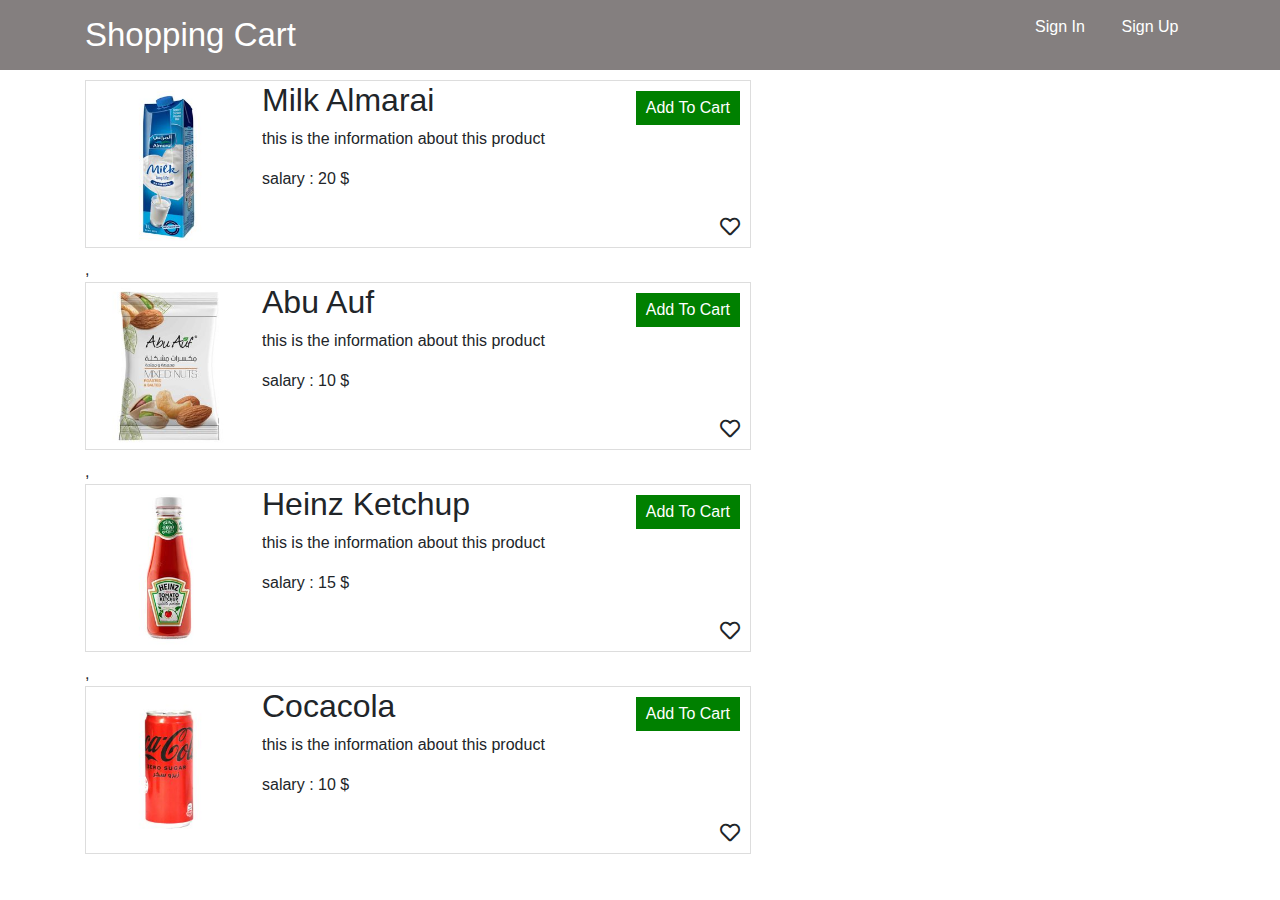
<file: js-shoppingCart/index.html>
<!DOCTYPE html>
<html lang="en">

<head>
    <meta charset="UTF-8">
    <meta http-equiv="X-UA-Compatible" content="IE=edge">
    <meta name="viewport" content="width=device-width, initial-scale=1.0">
    <title>Shopping Cart</title>
    <link rel="stylesheet" href="css/style.css">
    <link rel="stylesheet" href="css/all.css">
    <link rel="stylesheet" href="https://cdn.jsdelivr.net/npm/bootstrap@4.6.1/dist/css/bootstrap.min.css">
</head>

<body>
    <header>
        <div class="container">
            <div class="header-content">
                <a href="index.html" class="brand">Shopping Cart</a>
                <nav>
                    <ul id="links">
                        <li><a href="login.html">Sign In</a></li>
                        <li><a href="register.html">Sign Up</a></li>
                    </ul>
                    <ul id="userInfo">
                        <li><a href="#" id="user"></a></li>
                        <li class="shopping-cart">
                            <i class="fas fa-shopping-cart shoppingCartIcon"></i>
                            <span class="badge"></span>
                            <div class="carts-products">
                                <div class="adding-product">
                                    <!-- adding product here -->
                                </div>
                                <a href="cartsProducts.html">Veiw All products</a>
                            </div>
                        </li>
                        <li><a href="#" id="logOut">log out</a></li>
                    </ul>
                </nav>
            </div>
        </div>
    </header>
    <section class="sec-home">
        <div class="container">
            <div class="products">
                <!-- product-1 -->
                <div class="product-item">
                    <img class="product-item-img" src="Images/product (6).jpg">
                    <div class="product-item-info">
                        <h2>Milk Almarai</h2>
                        <p>this is the information about this product</p>
                        <span>salary : 20 $</span>
                    </div>
                    <div class="product-item-action">
                        <button class="add-to-cart">add to cart</button>
                        <i class="far fa-heart fav-icon"></i>
                    </div>
                </div>
                <!-- product-2 -->
                <!-- <div class="product-item">
                    <img class="product-item-img" src="Images/product (3).jpg">
                    <div class="product-item-info">
                        <h2>Abu Auf</h2>
                        <p>this is the information about this product</p>
                        <span>salary : 10 $</span>
                    </div>
                    <div class="product-item-action">
                        <button class="add-to-cart">add to cart</button>
                        <i class="far fa-heart fav-icon"></i>
                    </div>
                </div> -->
                <!-- product-3 -->
                <!-- <div class="product-item">
                    <img class="product-item-img" src="Images/product (4).jpg">
                    <div class="product-item-info">
                        <h2>Heinz Ketchup</h2>
                        <p>this is the information about this product</p>
                        <span>salary : 15 $</span>
                    </div>
                    <div class="product-item-action">
                        <button class="add-to-cart">add to cart</button>
                        <i class="far fa-heart fav-icon"></i>
                    </div>
                </div> -->
                <!-- product-4 -->
                <!-- <div class="product-item">
                    <img class="product-item-img" src="Images/product (9).jpg">
                    <div class="product-item-info">
                        <h2>Cocacola</h2>
                        <p>this is the information about this product</p>
                        <span>salary : 10 $</span>
                    </div>
                    <div class="product-item-action">
                        <button class="add-to-cart">add to cart</button>
                        <i class="far fa-heart fav-icon"></i>
                    </div>
                </div> -->

            </div><!-- /products -->
        </div><!-- /container -->
    </section>

    <script src="https://cdn.jsdelivr.net/npm/jquery@3.5.1/dist/jquery.slim.min.js"></script>
    <script src="https://cdn.jsdelivr.net/npm/popper.js@1.16.1/dist/umd/popper.min.js"></script>
    <script src="https://cdn.jsdelivr.net/npm/bootstrap@4.6.1/dist/js/bootstrap.bundle.min.js"></script>
    <script src="js/script.js"></script>
</body>

</html>
</file>
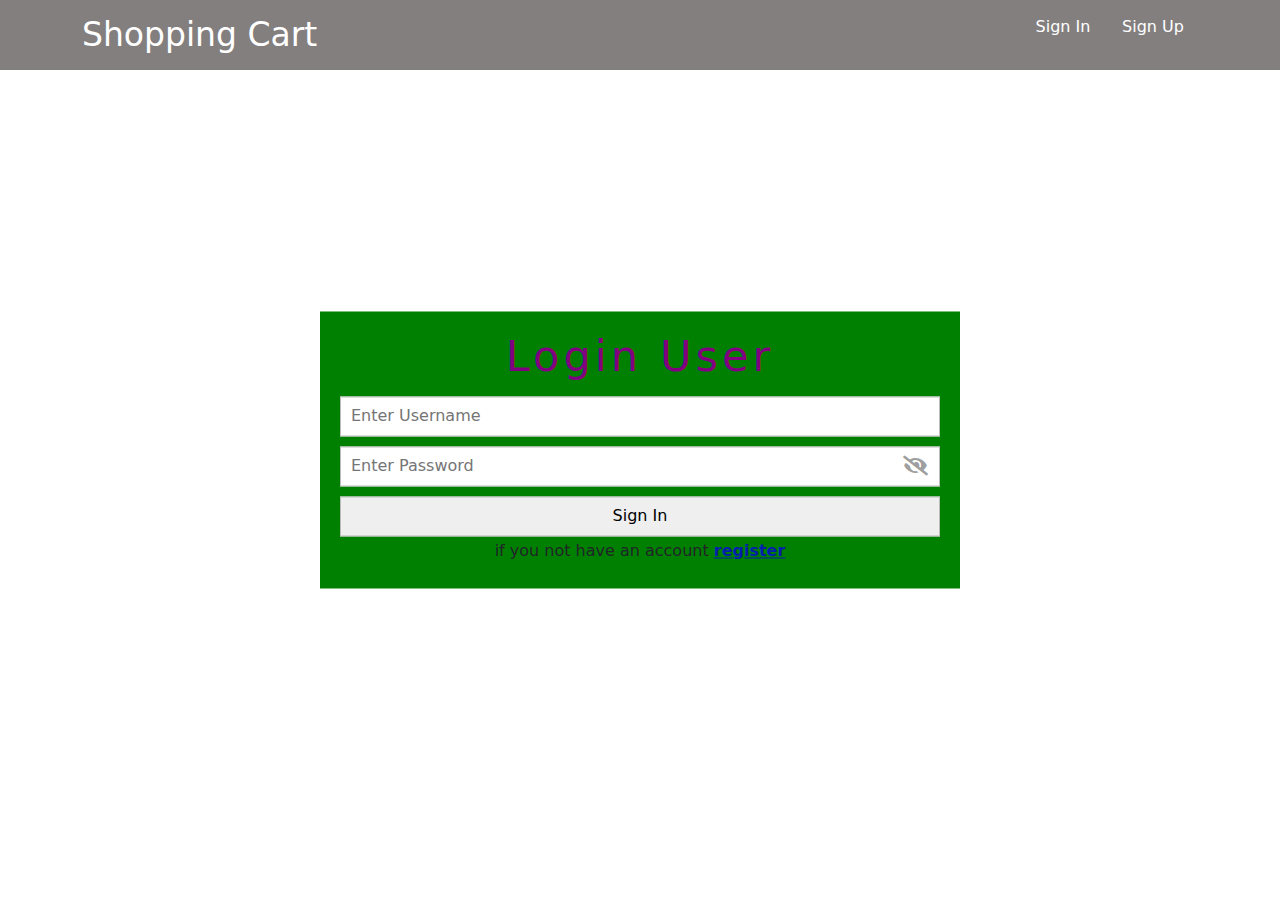
<file: js-shoppingCart/login.html>
<!DOCTYPE html>
<html lang="en">

<head>
    <meta charset="UTF-8">
    <meta http-equiv="X-UA-Compatible" content="IE=edge">
    <meta name="viewport" content="width=device-width, initial-scale=1.0">
    <title>login page</title>
    <link rel="stylesheet" href="css/style.css">
    <link rel="stylesheet" href="css/all.css">
    <link href="https://cdn.jsdelivr.net/npm/bootstrap@5.1.3/dist/css/bootstrap.min.css" rel="stylesheet">
</head>

<body>
    <header>
        <div class="container">
            <div class="header-content">
                <a href="index.html" class="brand">Shopping Cart</a>
                <nav>
                    <ul id="links">
                        <li><a href="login.html">Sign In</a></li>
                        <li><a href="register.html">Sign Up</a></li>
                    </ul>
                    <ul id="userInfo">
                        <li><a href="#" id="user"></a></li>
                    </ul>
                </nav>
            </div>
        </div>
    </header>
    <section class="sec-form">
        <h2>Login User</h2>
        <form>
            <input type="text" placeholder="Enter Username" id="username">
            <div class="pass-content">
                <input type="password" placeholder="Enter Password" id="password">
                <i class="fas fa-eye-slash" id="iconPassBtn"></i>
            </div>
            <input type="submit" value="Sign In" id="signIn">
            <h6> if you not have an account <a href="register.html" style="font-weight: 900; color: rgb(3, 31, 172);">register</a></h6>
        </form>
    </section>

    <script src="js/login.js"></script>
</body>

</html>
</file>
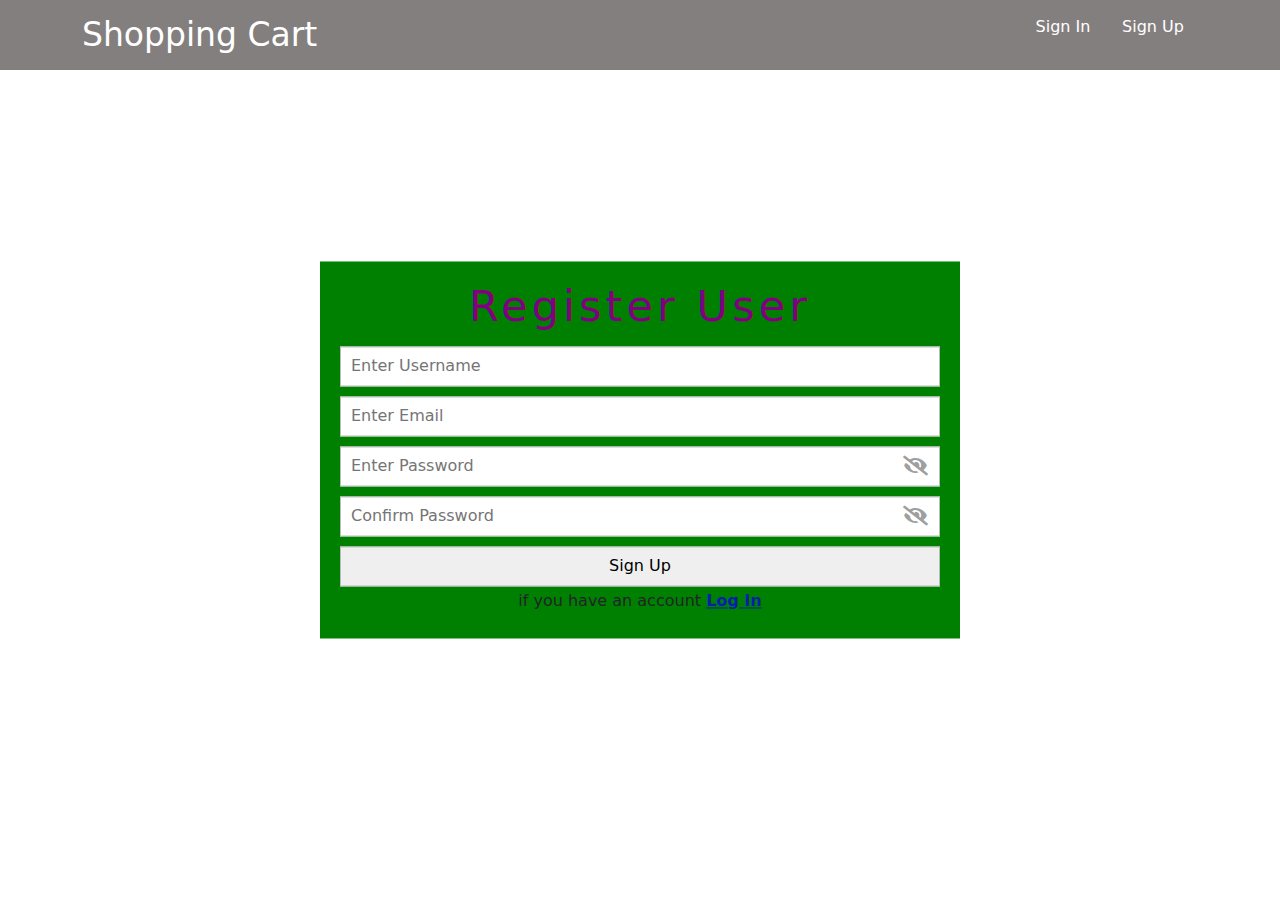
<file: js-shoppingCart/register.html>
<!DOCTYPE html>
<html lang="en">

<head>
    <meta charset="UTF-8">
    <meta http-equiv="X-UA-Compatible" content="IE=edge">
    <meta name="viewport" content="width=device-width, initial-scale=1.0">
    <title>Register page </title>
    <link rel="stylesheet" href="css/style.css">
    <link rel="stylesheet" href="css/all.css">
    <link href="https://cdn.jsdelivr.net/npm/bootstrap@5.1.3/dist/css/bootstrap.min.css" rel="stylesheet">
</head>

<body>
    <header>
        <div class="container">
            <div class="header-content">
                <a href="index.html" class="brand">Shopping Cart</a>
                <nav>
                    <ul id="links">
                        <li><a href="login.html">Sign In</a></li>
                        <li><a href="register.html">Sign Up</a></li>
                    </ul>
                    <ul id="userInfo">
                        <li><a href="#" id="user"></a></li>
                    </ul>
                </nav>
            </div>
        </div>
    </header>
    <section class="sec-form">
        <h2>register User</h2>
        <form>
            <input type="text" placeholder="Enter Username" id="username">
            <input type="email" placeholder="Enter Email" id="email">
            <div class="pass-content">
                <input type="password" placeholder="Enter Password" id="password">
                <i class="fas fa-eye-slash" id="iconPassBtn"></i>
            </div>
            <div class="pass-content">
                <input type="password" placeholder="Confirm Password" id="ConfirmPassword">
                <i class="fas fa-eye-slash" id="Confirm"></i>
            </div>
            <input type="submit" value="Sign Up" id="signUp">
            <h6> if you have an account <a href="login.html" style="font-weight: 900; color: rgb(3, 31, 172);">Log In</a></h6>
        </form>
    </section>

    <script src="js/register.js"></script>
</body>

</html>
</file>
<file: css/style.css>
* {
    padding: 0;
    margin: 0;
    box-sizing: border-box;
}

body {
    font-family: Arial, Helvetica, sans-serif;
    perspective: 600px;
}

button {
    cursor: pointer;
}

ul, ol {
    list-style: none;
}


/* ------------------------------ Titles of Apps -----------------------*/
.num-app {
    display: flex;
    justify-content: space-between;
    width: 80%;
    height: 40px;
    margin: auto;
    font-size: 25px;
    font-weight: 600;
    padding: 5px 0;
    text-transform: uppercase;
}

.num-app .app-link {
    width: 50px;
    border: 1px solid #76063155;
    font-size: 20px;
    font-weight: 900;
    text-align: center;
    border-radius: 5px;
    color: #2f2a46cc;
}

.num-app .app-link:hover {
    border: 1px solid #e2e0e0;
    background-color: #999;
    color: #fff;
}

.title-app {
    color: rgb(100, 54, 4);
    position: relative;
    display: inline-block;
    margin-left: 50%;
    margin-bottom: 50px;
    transform: translateX(-50%);
    padding: 10px 20px;
    text-transform: capitalize;
}

.title-app::after {
    content: "";
    position: absolute;
    top: 0;
    left: 0;
    width: 7px;
    height: 100%;
    background-color: black;
    transition: .8s;
    z-index: -2;
}

.title-app:hover::after {
    width: 100%;
    height: 100%;
    background-color: #b6a5ab;
}

.title-app::before {
    content: "";
    position: absolute;
    top: 0;
    left: 0;
    width: 0;
    height: 0;
    border-left: 7px solid #000;
    transition: .8s;
    transition-delay: .5s;
}

.title-app:hover::before {
    width: 100%;
    height: 100%;
}

/* ---------------------------------------------  Reveal website elements on scroll -------------------- */
.reveal {
    /* position: relative; */
    transform: translateY(150px);
    opacity: 0;
    transition: all 1s ease;
}

.reveal.secActive {
    transform: translateY(0px);
    opacity: 1;
}

/* -------------------------------------------------- App 1-------------------------------------------- */
.sec1 {
    width: 80%;
    /* border: 1px solid black; */
    margin: 50px auto;
    display: flex;
    justify-content: center;
}

.parent {
    width: 300px;
    height: 400px;
    transition: .5s;
    position: relative;
    transform-style: preserve-3d;
    /* backface-visibility: hidden; */
    /*moz*/
    cursor: pointer;
    border-radius: 10px;
    margin-right: 10px;
}

.parent .content-front,
.parent .content-back {
    position: absolute;
    backface-visibility: hidden;
    transform-style: preserve-3d;
    width: 100%;
    height: 100%;
    padding: 10px;
    border-radius: 10px;
    z-index: -1;
}

.parent .content-back {
    transform: rotateY(180deg);
    backface-visibility: hidden;
    box-shadow: 1px 1px 1px 1px #f68b1e, -1px -1px 1px 1px #f68b1e;
    z-index: 1;
    cursor: pointer;

}

.parent .content-front:hover {
    /* box-shadow: 1px 1px 1px #f68b1e ,  -1px -1px 1px #f68b1e; */
    transform: scale(1.01);
}

.parent .content-front-img {
    width: 100%;
}

.parent .product-title {
    font-size: 17px;
    font-weight: bolder;
    text-shadow: 1px 1px 1px #f68b1e;
    text-align: center;
    color: rgb(36, 36, 36);
}

.parent .btn-front {
    width: 80%;
    margin: 10px auto;
    display: block;
    text-transform: capitalize;
    background-color: #fff;
    color: #f68b1e;
    font-size: 20px;
    border: 1px solid #f68b1e;
    cursor: pointer;
    border-radius: 5px;
    padding: 7px 0px;
    visibility: hidden;

}

.parent .btn-front:hover {
    background-color: #f68b1e;
    color: #fff;

}

.content-front:hover>.btn-front {
    visibility: visible;
}

.parent:hover {
    transform: scale(1.01);
    box-shadow: 1px 1px 1px 1px #f68b1e, -1px -1px 1px 1px #f68b1e;

}

.sec2 {
    width: 80%;
    margin: 100px auto;
    display: flex;
    justify-content: space-between;
}

.imgItems {
    width: 100%;
    height: 55%;
    display: flex;
}

.groupImgShow {
    width: 80%;
    height: 100%;
    position: relative;
    margin: auto;
    /* border: 1px solid black; */

}

.groupImgShow img {
    width: 100%;
    height: 100%;
    position: absolute;
    visibility: hidden;
}

.groupImgIcon {
    width: 20%;
    margin: auto;
    /* border: 1px solid black; */
    display: flex;
    flex-direction: column;
    justify-content: space-between;
}

.groupImgIcon img {
    width: 50px;
    opacity: .7;
}

.groupImgIcon img:hover {
    border: 1px solid black;
    opacity: 1;
}

.product-info {
    width: 100%;
    font-size: 14px;
    line-height: 1.7;
}

.product-discount {
    background-color: #ff80004e;
    color: #f68b1e;
    float: right;
    margin-right: 22px;
    padding: 0px 4px;
}

.product-info .icons {
    width: 90%;
    font-size: 15px;
    display: flex;
    justify-content: space-between;
    margin-top: 6px;
}

.product-info .stars {
    color: #f68b1e;
}

.product-info .heart-icon {
    color: #a39292;
    background-color: rgba(160, 160, 167, 0.316);
    width: 30px;
    height: 30px;
    border-radius: 50%;
    text-align: center;
    line-height: 32px;

}

.btnBack, .btnAddToCart, .addToCartBtn {
    padding: 7px 0px;
    border: 1px solid #f68b1e;
    color: #f68b1e;
    background-color: #fff;
    cursor: pointer;
    visibility: hidden;
    font-size: 16px;
    margin-top: 10px;
    border-radius: 5px;
    text-transform: capitalize;
}

.btnBack {
    float: left;
    width: 35%;
}

.btnAddToCart {
    width: 63%;
    float: right;
}

.btnBack:hover, .btnAddToCart:hover {
    background-color: #f68b1e;
    border: none;
    color: #fff;
}

.content-back:hover>.btnBack,
.content-back:hover>.btnAddToCart {
    visibility: visible;
}

.showProuductsPrice {
    width: 60%;
    min-height: 100px;
    margin: 0 auto 50px;
    display: block;
    color: #ab5805;
    line-height: 2;
}

.addToCartBtn {
    visibility: visible;
    padding: 5px 10px;
    background-color: #f68b1e;
    color: #fff;

}

/***************************************************************** app2  ****************************/

.sec-2 {
    width: 80%;
    height: 300px;
    margin: auto;
    /* border: 1px solid red; */
    position: relative;
}

.sec-2 .app2-content {
    margin: 50px auto;
    display: block;

}

.sec-2 .btnToDecrease,
.sec-2 .btnToIncrease,
.sec-2 .btnToIncreaseTen,
.sec-2 .btnToReset,
.sec-2 .btnToDecreaseTen {
    width: fit-content;
    height: 30px;
    cursor: pointer !important;
    padding: 0px 10px;
}

.sec-2 .btnToReset {
    margin-left: 50px;
}

.sec-2 .numInp {
    width: 100px;
    height: 30px;
    padding: 5px;
    text-align: center;
    font-weight: 900;
}

.numInp:in-range {
    color: green;
}

.numInp:out-of-range {
    color: red;
}

input::-webkit-outer-spin-button,
input::-webkit-inner-spin-button {
    -webkit-appearance: none;
    margin: 0;
}

input[type=number] {
    -moz-appearance: textfield;
}


/***************** App2 p2 ****************/

.sec-2 .btnToDecreaseByArrow,
.sec-2 .btnToIncreaseByArrow {
    width: 30px;
    font-size: 20px;
    color: rgb(103, 192, 222);
    cursor: pointer;
}

.sec-2 .inpRange {
    width: 200px;
}

.sec-2 .percentOfRange {
    margin-left: 50px;
    font-size: 20px;
    line-height: 30px;
    text-align: center;
}

.sec-2 .btnToResetRange {
    padding: 5px 10px;
    text-align: center;
}

/***************************************************************** app3  ****************************/

.sec-3 {
    width: 80%;
    margin: 50px auto;
    /* border: 1px solid red; */
}

.sec3_content {
    display: flex;
    margin-top: 15px;
}

.sec-3 .imgFriend {
    width: 50px;
    border-radius: 50%;
}

.sec-3 .friendName {
    line-height: 50px;
    padding-left: 10px;
}

.sec-3 .addUserIcon {
    line-height: 50px;
    font-size: 25px;
    margin-left: 100px;
    cursor: pointer;
}

.sec-3 .cancelAddUser {
    width: 80px;
    height: 30px;
    margin-top: 15px;
    margin-left: 50px;
    visibility: hidden;
    cursor: pointer;
}


/***************************************************************** app4  ****************************/

.sec-4 {
    width: 80%;
    margin: 50px auto;
    /* border: 1px solid red; */
}

.sec-4 .sec4-content {
    margin: 50px 250px;
}

.sec-4 .menuBtn {
    width: 100px;
    height: 100px;
    border: 2px solid #f68b1e;
    cursor: pointer;
    transition: .5s;
    margin: auto;
}

.sec-4 .menuBtn span {
    width: 85%;
    height: 8px;
    display: block;
    margin: 19px auto 0px;
    background-color: #f68b1e;
    transition: .5s;
}

/***************************************************************** app5  ****************************/
.sec-5 {
    width: 80%;
    margin: 50px auto;
}


.sec-5 .sec5-content {
    margin: 50px 250px;
    position: relative;
}

.sec-5 .sec5-content #textareaContent {
    padding: 10px 50px;
    font-weight: bolder;
    font-size: 20px;

}

.sec-5 .sec5-content span {
    position: absolute;
    width: 50px;
    height: 50px;
    display: inline-block;
    border-radius: 50%;
    text-align: center;
    line-height: 50px;
    margin-left: -35px;
    margin-top: -20px;
    font-weight: bolder;
    background-color: rgb(209, 190, 190);

}

/***************************************************************** app6  ****************************/

.sec-6 {
    width: 80%;
    margin: 60px auto;
}

.sec-6 .sec6-content {
    width: 50%;
    margin: auto;
}

.passInp {
    width: 200px;
    height: 30px;
}

#passBtn {
    padding: 5px 10px;
    cursor: pointer;
}

.iconPassBtn {
    font-size: 25px;
    width: 50px;
    text-align: center;
    line-height: 30px;
    cursor: pointer;
    background-color: transparent;
    border: none;
}

/***************************************************************** app7  ****************************/
.sec-7 {
    width: 80%;
    margin: 60px auto;
}

.sec-7 .sec7-content {
    width: 80%;
    margin: 100px auto;
    display: flex;
    justify-content: center;
}

.sec-7 .sec7-content i {
    color: #d6d2d27f;
    font-size: 80px;
    cursor: pointer;
    margin-right: 20px;
    transition: .2s;
}

/***************************************************************** app8  ****************************/
.sec-8 {
    width: 80%;
    margin: 50px auto;
}

.sec-8 .sec8-content {
    margin: 10px auto;
    display: flex;
    justify-content: space-between;
    /* border: 1px solid red; */
}

.sec-8 .images-content {
    width: 15%;
    height: 500px;
    display: flex;
    flex-direction: column;
    /* border: 1px solid rgb(0, 42, 255); */
}

.sec-8 .images-content img {
    width: 90%;
    height: 90px;
    margin: 5px auto;
    cursor: pointer;
    border-radius: 8px;
    filter: grayscale(100%);
    transition: 1s;
}

.sec-8 .images-content img:hover {
    box-shadow: 2px 2px 2px rgb(20, 59, 13), -2px -2px 2px rgb(11, 61, 19);
    transform: scale(1.09);
    filter: grayscale(0%);
    transition: .3s;
}


.sec-8 .images-show {
    width: 83%;
    height: 495px;
    display: flex;
    flex-direction: column;
    position: relative;
    background-color: black;
    border-radius: 10px;

}

@keyframes imgAnimate {
    0% {
        opacity: .2;
    }

    100% {
        opacity: 1;
    }

}

.sec-8 .images-show img {
    width: 100%;
    height: 100%;
    position: absolute;
    cursor: pointer;
    border-radius: 8px;
    visibility: hidden;

}

/***************************************************************** app9  ****************************/
.sec-9 {
    width: 80%;
    margin: 50px auto;
}

.sec-9 .sec9-content {
    width: 100%;
}

.sec-9 .clock-model {
    width: fit-content;
    margin: 50px auto;
    text-align: center;
    display: flex;
}

.sec-9 .clock-model .timeNow,
.sec-9 .clock-model .dateNow {
    font-size: 30px;
    border-radius: 15px;
    padding: 10px 20px;
    margin-left: 50px;
    box-shadow: 2px 2px 5px 1px black;
}

/***************************************************************** app10  ****************************/
.sec-10 {
    width: 80%;
    margin: 50px auto;
}

.sec-10 .sec10-content {
    width: 100%;
    height: 200px;
    /* border: 1px solid red; */
}

.sec-10 .btnsWithSound {
    /* border: 1px solid red; */
    height: 100px;
    display: flex;
    justify-content: center;
}

.sec-10 button {
    width: fit-content;
    padding: 10px 20px;
    cursor: pointer;
    margin-left: 50px;
    font-size: 20px;
    border: none;
    color: #fff;
    background-color: #f68b1e;
    box-shadow: 0px 5px 2px #ab5805, 0px 10px 4px black;
    text-shadow: 2px 2px 2px black;
    border-radius: 10px;
    transition: .3s;
}

/***************************************************************** app11  ****************************/
.sec-11 {
    width: 60%;
    margin: 10px auto;
}

.sec-11 .sec11-content {
    width: 100%;
    height: 400px;
    position: relative;
    /* border: 1px solid red; */
}

.sec-11 .mySlides {
    display: none;
    width: 100%;
    height: 100%;
    position: absolute;
}

.sec-11 .sec11-content .next,
.sec-11 .sec11-content .prev {
    position: absolute;
    top: 50%;
    width: 40px;
    height: 50px;
    transform: translate(0, -50%);
    text-align: center;
    line-height: 50px;
    transition: .8s;
    font-size: 20px;
    cursor: pointer;
    color: #fff;
    border-radius: 0px 5px 5px 0px;
}

.sec-11 .sec11-content .next {
    right: 0;
    border-radius: 5px 0px 0px 5px;
}

.sec-11 .sec11-content .next:hover,
.sec-11 .sec11-content .prev:hover {
    background-color: black;
}

.sec-11 .imgDots {
    display: block;
    margin-top: 20px;
    text-align: center;
}

.imgDots .dot {
    width: 15px;
    height: 15px;
    border-radius: 50%;
    background-color: #a39292ab;
    display: inline-block;
    cursor: pointer;
    margin-left: 5px;
    transition: .5s;
}

.imgDots .dot:hover, .activeDot {
    background-color: rgb(40, 39, 39);
}

/***************************************************************** app12  ****************************/
.sec-12 {
    width: 90%;
    margin: 50px auto;
}

.sec-12 .sec12-content {
    width: 100%;
    height: 400px;
    position: relative;
    overflow: hidden;
    /* border: 1px solid red; */
}

.sec-12 nav {
    width: 60%;
    height: 60px;
    margin: 10px auto;
    position: relative;
    /* border: 1px solid #000; */
}

.sec-12 nav ul {
    width: 100%;
    height: 100%;
    display: flex;
    justify-content: space-between;
    list-style: none;
    line-height: 60px;
    margin: 5px 0px;
}

.sec-12 nav ul li {
    width: 23%;
    font-size: 20px;
    font-weight: 600;
    text-align: center;
    transition: .8s;
    background-color: rgba(161, 113, 9, 0.674);
    color: #fff;
    border-radius: 5px;
}

.sec-12 nav ul li:hover {
    cursor: pointer;
    background-color: #f5a700;
}

.sec-12 #imgContainer {
    position: absolute;
    visibility: hidden;
    display: none;
    width: 100%;
}

.sec-12 #imgContent {
    width: 100%;
    height: 300px;
    display: flex;
    border: 1px solid rgb(232, 221, 221);
}

.sec-12 nav .imgs-box {
    width: 33.33%;
    overflow: hidden;
}

.sec-12 nav .imgs-box img {
    width: 100%;
    height: 100%;
    transition: 2s;
}

.sec-12 nav .imgs-box img:hover {
    cursor: pointer;
    transform: scale(1.2);
}

.sec-12 .BtnCloseImgs {
    position: absolute;
    right: 0;
    top: 0;
    width: 30px;
    height: 30px;
    border: none;
    color: #fff;
    background-color: red;
    cursor: pointer;
    font-weight: 900;
    font-size: 20px;

}

.sec-12 .person-item:hover~.persons {
    /* animation: animateToDown 1s; */
    opacity: 1;
}


@keyframes animateToDown {
    0% {
        opacity: 0;
        margin-top: 50px;
        visibility: hidden;
    }

    100% {
        opacity: 1;
        margin-top: 0px;
        visibility: visible;
    }

}

/***************************************************************** app13  ****************************/
.sec-13 {
    width: 90%;
    margin: 50px auto;
}

.sec-13 .sec13-content {
    width: 100%;
    position: relative;
    overflow: hidden;
    display: flex;
    justify-content: center;
    /* border: 1px solid red; */
}

.parent-box {
    background-color: #a6a49a2e;
    width: 350px;
    height: 200px;
    margin-right: 10px;
    border: 1px solid #f1f1f1;
}

.box-inner {
    position: relative;
    width: 100%;
    height: 100%;
    transition: 1s;
    transform-style: preserve-3d;
}

.box-inner p {
    font-weight: bold;
    font-size: 18px;
    margin-left: -15px;

}

.box-inner ol {
    margin-top: 10px;
    line-height: 1.7;
    cursor: pointer;
    color: rgba(0, 0, 0, 0.6);
}

.box-inner button {
    padding: 7px 20px;
    display: block;
    margin: 10px auto;
    cursor: pointer;
    background-color: none;
    border: 2px solid black;
    border-radius: 20px;
}

.box-inner button:hover {
    background-color: black;
    color: #fff;
}

.box-front, .box-back {
    position: absolute;
    padding: 7px 25px;
    width: 100%;
    height: 100%;
    border-radius: 5px;
    backface-visibility: hidden;
    transform-style: preserve-3d;
}

.box-front {
    background-color: #bbb;
    color: black;
}

.box-back {
    background-color: rgb(221, 211, 211);
    transform: rotateX(180deg);
}

.box-back ol {
    font-size: smaller;
    color: gray;
}

.box-back .correct-solution {
    font-size: 20px;
    font-weight: 700;
    color: rgb(25, 186, 25);

}

/***************************************************************** app14  ****************************/
.sec-14 {
    width: 90%;
    margin: 50px auto;
}

.sec-14 .sec14-content {
    width: 100%;
    height: 400px;
    position: relative;
    overflow: hidden;
    /* border: 1px solid red; */
    display: flex;
    justify-content: center;
}

.sec-14 iframe {
    width: 60%;
    height: 100%;
    border-radius: 10px;
}

.sec-14 .map-btns {
    width: 20%;
    height: 80%;
    display: flex;
    flex-direction: column;
    justify-content: space-between;
    transform: translate(0, 10%);
    margin-left: 30px;
}

.sec-14 .map-btns button {
    width: 180px;
    padding: 18px 0px;
    margin: auto;
    cursor: pointer;
    background-color: transparent;
    border: 1px solid black;
    border-radius: 7px;
    font-size: 20px;
    text-transform: capitalize;
    transition: .3s;
    transform: skewX(10deg);
}

.sec-14 .map-btns button:hover {
    color: #fff;
    background-color: black;
    width: 220px;
}

/***************************************************************** app15  ****************************/
.sec-15 {
    width: 90%;
    margin: 50px auto;
}

.sec-15 .sec15-content {
    width: 100%;
    position: relative;
    overflow: hidden;
    border: 1px solid burlywood;
    padding: 10px;
}

.sec-15 button {
    width: 200px;
    height: 50px;
    font-size: 18px;
    margin: 50px auto 10px;
    display: block;
    cursor: pointer;
}

.sec-15 textarea {
    width: 100%;
    font-size: 17px;
    padding: 10px;
}

/***************************************************************** app16  ****************************/
.sec-16 {
    width: 90%;
    margin: 50px auto;
}

.sec-16 .sec16-content {
    width: 100%;
    position: relative;
    overflow: hidden;
    /* border: 1px solid red; */
}

.sec-16 .parent-slider {
    width: 600px;
    height: 260px;
    margin: 30px auto;
    display: flex;
    border-radius: 10px;
    overflow: hidden;
    box-shadow: 2px 2px 15px 0px rgba(118, 112, 112, 0.688), -2px -2px 15px 0px rgba(154, 150, 150, 0.117);
    /* position: relative; */
}

.sec-16 .main-slide {
    width: 90%;
    height: 100%;
    transition: .8s;
    /* position: relative; */
}

.sec-16 .slide-content {
    width: 100%;
    height: 100%;
    padding: 40px 30px;
    border-radius: 10px 0px 0px 10px;
    position: relative;
    overflow: hidden;
}

.sec-16 .slide-content::after {
    content: "";
    position: absolute;
    top: 0;
    left: 0;
    width: 180px;
    height: 220px;
    transform: translate(-50%, -50%);
    border-radius: 50%;
    background-color: #f68b1e;
    z-index: -10;
}

.sec-16 .img-title {
    display: flex;
}

.sec-16 .img-title img {
    width: 60px;
    height: 60px;
    border-radius: 50%;
}

.sec-16 .img-title .img-name {
    padding-left: 15px;
    line-height: 1.5;
}

.sec-16 .img-name h3 {
    color: #f7035d;
}

.sec-16 .img-name p {
    color: #797775;
}

.sec-16 .slide-content .img-info {
    padding-top: 20px;
    color: #797775;
    line-height: 1.7;
}

.sec-16 .buttons-slider {
    width: 10%;
    height: 100%;
    border-radius: 0px 10px 10px 0px;
    background-color: #f68b1e;
    display: flex;
    flex-direction: column;
    justify-content: space-between;
}

.sec-16 .buttons-slider p {
    color: #fff;
    font-size: 35px;
    text-align: center;
    padding: 20px 0px;
    cursor: pointer;
}

.sec-16 .buttons-slider p i:hover {
    color: #c0215b;
}

/***************************************************************** app17  ****************************/
.sec-17 {
    width: 90%;
    margin: 50px auto;
}

.sec-17 .sec17-content {
    width: 100%;
    height: 500px;
    position: relative;
    overflow: hidden;
    /* border: 1px solid red; */
}

.sec-17 .calculator-box {
    width: 350px;
    height: 450px;
    margin: 30px auto;
    border: 1px solid #817a7d;
    background-color: #817a7d;
    border-radius: 10px;
    box-shadow: -4px 3px 5px 0px #1b1a1b;
}

.sec-17 .calc-table {
    width: 100%;
    height: 100%;
    /* border: 1px solid black; */
}

.sec-17 .calc-table tr {
    height: 50px;
}

.sec-17 .calc-table td {
    border: 1px solid black;
    text-align: center;
    width: 25%;
    margin: 15px;
    cursor: pointer;
    border-radius: 5px;
    color: #fff;
}

.sec-17 .calc-table td#calcNum {
    background-color: black;
}

.sec-17 .calc-table td#calcNum:hover {
    background-color: rgb(24, 23, 23);
}

.sec-17 .calc-table th {
    width: 100%;
    height: 80px;
    background-color: #817a7d;
    margin-bottom: 0;
    overflow: hidden;
}

.sec-17 .calc-table th span {
    width: 100%;
    height: 70%;
    margin: auto;
    display: block;
    text-align-last: left;
    padding-left: 15px;
    background-color: #c8bbbf;
    /* border: 1px solid red; */
}

.sec-17 .calc-table th span:first-child {
    padding-top: 10px;
    letter-spacing: 2px;
    font-weight: 600;
}

.sec-17 .calc-table th span.show-result-calc {
    font-size: 30px;
    font-weight: 900;
}

/***************************************************************** app18  ****************************/
.sec-18 {
    width: 90%;
    margin: 50px auto;
}

.sec-18 .sec18-content {
    width: 100%;
    height: 400px;
    position: relative;
    overflow: hidden;
    /* border: 1px solid red; */
    text-align: center;
}

.sec-18 .sec18-content button {
    width: 150px;
    height: 50px;
    position: absolute;
    top: 50%;
    font-size: 25px;
    cursor: pointer;
    background-color: transparent;
    border-radius: 10px;
    transition: background-color .3s;
}

.sec-18 .sec18-content button:hover {
    background-color: black;
    color: #fff;
}

.sec-18 .sec18-content button#btnON {
    left: 20%;
}

.sec-18 .sec18-content button#btnON:hover {
    background-color: #ffea06;
}

.sec-18 .sec18-content button#btnOFF {
    right: 20%;
}

.sec-18 .sec18-content button#btnOFF:hover {
    background-color: #bbb;
}

/***************************************************************** app19  ****************************/
.sec-19 {
    width: 90.5%;
    margin: 50px auto;
}

.sec-19 .sec19-content {
    width: 100%;
    height: 520px;
    position: relative;
    overflow: hidden;
    /* border: 1px solid red; */
}

.sec-19 .shopping-count-products {
    position: relative;
    margin-top: -20px;
    /* background-color: #612a3e; */
}

.sec-19 .shopping-count-products i {
    text-align: right;
    display: block;
    padding: 30px 60px;
    font-size: 50px;
}

.sec-19 .shopping-count-products span {
    width: 30px;
    height: 30px;
    display: inline-block;
    background-color: rgb(0, 0, 0);
    color: #fff;
    text-align: center;
    line-height: 30px;
    border-radius: 50%;
    position: absolute;
    top: 20px;
    right: 35px;
}

.sec-19 .products-slider-container {
    width: 2440px;
    display: flex;
    flex-direction: row;
    /* margin-top: 50px; */
}

.sec-19 .products-slider-container .product-box {
    width: 295px;
    height: 400px;
    padding: 15px 20px;
    border: 1px solid rgb(154, 147, 147);
    margin: 0px 5px;
    box-shadow: 1px 1px 10px 0px rgb(154, 173, 133);
    border-radius: 15px;
    cursor: pointer;
    position: relative;
}

/* delete product icon */
.sec-19 .del-product {
    position: absolute;
    top: 0;
    right: 0;
    color: red;
    padding: 10px;
    font-size: 30px;
    visibility: hidden;
}

.sec-19 .product-box .product-img {
    width: 100%;
    height: 63%;
    overflow: hidden;
}

.sec-19 .product-box .product-img img {
    width: 100%;
    height: 100%;
    transition: transform 2.8s;
}

.sec-19 .product-box:hover .product-img img {
    transform: scale(1.3);
}

.sec-19 .product-box:hover {
    border: 3px solid #000;
}

.sec-19 .product-box button {
    width: 100%;
    height: 50px;
    cursor: pointer;
    margin-top: 10px;
    visibility: hidden;
    opacity: 0;
    transition: opacity .8s;
}

.sec-19 .product-box:hover button {
    visibility: visible;
    opacity: 1;
}

.sec-19 .buttons-controls button {
    width: 40px;
    height: 60px;
    cursor: pointer;
    position: absolute;
    top: 50%;
    transform: translateY(-50%);
}

.sec-19 .buttons-controls button#bntNext {
    right: 0;
}

/***************************************************************** app20  ****************************/
.sec-20 {
    width: 90.5%;
    margin: 50px auto;
}

.sec-20 .sec20-content {
    width: 100%;
    /* height: 455px; */
    position: relative;
    /* overflow: hidden; */
    /* border: 1px solid red; */
}

.sec-20 .products-title {
    width: 100%;
    height: 50px;
    /* border: 1px solid rgb(55, 255, 0); */
    text-align: center;
    display: flex;
    justify-content: space-between;
}

.sec-20 .products-title p {
    font-weight: 600;
    font-size: 20px;
    text-transform: uppercase;
    width: 15%;
    letter-spacing: 3px;
    /* border: 1px solid rgb(0, 255, 242); */
}

.sec-20 .products-title p:first-child {
    width: 30%;
}

.sec-20 .products-title p.total-product-price {
    width: 30%;
}

.sec-20 .box-products {
    width: 100%;
    height: 400px;
    border: 1px solid #939992ac;
    overflow-y: scroll;
}

.sec-20 .box-products .cart-product {
    width: 100%;
    height: 200px;
    display: flex;
    justify-content: space-between;
    line-height: 200px;
    border-top: 1px solid rgba(122, 125, 122, 0.301);
}

.sec-20 .box-products .cart-product .p-price {
    width: 15%;
    text-align: center;
    /* border: 1px solid green; */
}

.sec-20 .box-products .cart-product .product-quantity {
    width: 25%;
    text-align: center;
    /* border: 1px solid green; */
}

.sec-20 .box-products .cart-product .total-price {
    width: 30%;
    text-align: center;
    display: flex;
    justify-content: center;
    position: relative;
    /* border: 1px solid green; */
}

.sec-20 .cart-product .total-price .product-buy-btn {
    width: 100px;
    height: 50px;
    position: absolute;
    right: 13%;
    top: 50%;
    transform: translateY(-50%);
    display: none;
}

@keyframes zoomBtn {
    0% {
        transform: scale(0.3);
        opacity: 0;
    }

    100% {
        width: 100px;
        height: 50px;
        opacity: 1;
    }
}

.sec-20 .cart-product .product-image {
    display: flex;
    width: 30%;
    /* border: 1px solid green; */
}

.sec-20 .cart-product .product-image img {
    width: 200px;
    height: 90%;
    margin-top: 10px;
}

.sec-20 .cart-product .product-image p {
    font-size: 20px;
}

.sec-20 .box-products .cart-product .product-quantity input {
    width: 80px;
    height: 50px;
    text-align: center;
    border: 1px solid #000;
    border-left: transparent;
    border-right: transparent;
    font-size: 20px;
    font-weight: 900;
}

.sec-20 .box-products .cart-product .product-quantity button {
    width: 50px;
    height: 50px;
    border: 1px solid #000;
    font-weight: 900;
    font-size: 20px;
}

.sec-20 .box-products .cart-product .product-quantity button.decrease-quantity {
    border-radius: 50% 0px 0px 50%;
    border-right-color: transparent;
}

.sec-20 .box-products .cart-product .product-quantity button.increase-quantity {
    border-radius: 0px 50% 50% 0px;
    border-left-color: transparent;
}

/***************************************************************** app21  ****************************/
.sec-21 {
    width: 90.5%;
    margin: 50px auto;
}

.sec-21 .sec21-content {
    width: 100%;
    /* height: 520px; */
    position: relative;
    /* overflow: hidden; */
    /* border: 1px solid red; */
}

.sec-21 .box-adding-items {
    width: 450px;
    height: 50px;
    display: block;
    margin: 30px auto;
    text-align: center;
    box-shadow: -3px 3px 5px #000;
    display: flex;
}

.sec-21 .box-adding-items input {
    height: 100%;
    width: 80%;
    font-size: 18px;
    padding: 10px;
    border: none;
    outline: none;
}

.sec-21 .box-adding-items button {
    height: 100%;
    width: 20%;
    font-size: 18px;
    background-color: #f5a700;
    color: #fff;
    border: none;
}

.sec-21 .items-container {
    width: 50%;
    margin: 50px auto;
    /* border: 1px solid #000; */
}

.sec-21 .items-container ul {
    list-style: none;
}

.sec-21 .items-container ul li {
    margin-top: 10px;
    padding-left: 20px;
    height: 50px;
    line-height: 50px;
    background-color: #fff;
    box-shadow: -2px 3px 5px #000;
    position: relative;
    transition: .3s linear;
    text-transform: uppercase;
    overflow: hidden;
}

.sec-21 .items-container ul li span {
    position: absolute;
    right: 0px;
    width: 60px;
    height: 100%;
    text-align: center;
    color: #fff;
    background-color: red;
    cursor: pointer;
    font-weight: 900;
}


/***************************************************************** app22  ****************************/
.sec-22 {
    width: 100%;
    margin: 50px auto;
}

.sec-22 .sec22-content {
    width: 100%;
    height: 100vh;
    position: relative;
    overflow: hidden;
    /* border: 2px solid #f7035d; */
    background-color: #000;
}

.sec-22 .slideshow-box {
    width: 100%;
    height: 100%;
    position: absolute;
}

.sec-22 .slideshow-box img {
    width: 100%;
    height: 100%;
    object-fit: cover;
    transition: 5.2s linear;
    /* animation: fadeIn .3s; */
}

.sec-22 .slideshow-box img:hover {
    transform: scale(1.4);
}

.sec-22 .slideshow-info {
    background-color: rgba(0, 0, 0, 0.8);
    color: #fff;
    position: absolute;
    width: 500px;
    top: 50%;
    left: 50%;
    transform: translate(-50%, -50%);
    line-height: 2;
    padding: 10px 15px;
    border-radius: 10px;
    animation: slideshowText 1s 1 linear;
}

@keyframes slideshowText {
    from {
        opacity: 0;
    }

    to {
        opacity: 1;
    }
}

@keyframes fadeIn {
    0% {
        opacity: 0;
    }

    100% {
        opacity: 1;
    }
}

.sec-22 .slideshow-info h2 {
    text-align: center;
    text-transform: uppercase;
}

.sec-22 .slideshow-info a {
    width: 200px;
    text-align: center;
    display: block;
    margin: 15px auto;
    color: #f7035d;
    text-decoration: none;
    font-size: 25px;
    border: 1px solid #f7035d;
    transition: .3s linear;
    border-radius: 6px;
}

.sec-22 .slideshow-info a:hover {
    background-color: #f7035d;
    color: #fff;
}

.sec-22 .slideshow-next,
.sec-22 .slideshow-previous {
    position: absolute;
    top: 50%;
    height: 80px;
    width: 30px;
    text-align: center;
    line-height: 80px;
    transform: translateY(-50%);
    color: #f7035d;
    /* background-color: #f7035d; */
    border: 1px solid #f7035d;
    border-left: none;
    cursor: pointer;
    border-radius: 0px 5px 5px 0px;
    user-select: none;
    opacity: .5;
}

.sec-22 .slideshow-next {
    right: 0;
    border-radius: 5px 0px 0px 5px;
    border-left: 1px solid #f7035d;
    border-right: none;
}

.sec-22 .slideshow-next:hover,
.sec-22 .slideshow-previous:hover {
    color: #fff;
    background-color: #f7035d;
    opacity: 1;
}

.sec-22 .nav {
    width: 100%;
    position: absolute;
    bottom: 15px;
    left: 0;
    display: flex;
    justify-content: center;
}

.sec-22 .nav .dot {
    width: 20px;
    height: 20px;
    background-color: #000;
    color: #fff;
    border-radius: 50%;
    text-align: center;
    line-height: 20px;
    font-size: 12px;
    cursor: pointer;
    margin: 0 4px;
    user-select: none;
}

.sec-22 .dot.active {
    background-color: #f7035d;
}

.sec-22 .dot:hover {
    background-color: #f7035d;
}

/***************************************************************** app23  ****************************/
.sec-23 {
    width: 100%;
    margin: 50px auto;
}

.sec-23 .sec23-content {
    width: 100%;
    height: 200px;
    position: relative;
    overflow: hidden;
    /* border: 2px solid #f7035d; */
}

.sec-23 .social-box {
    width: 550px;
    /* height: 80px; */
    border: 2px solid #3570e5;
    margin: 50px auto;
    display: flex;
    justify-content: center;
    position: relative;
    border-radius: 5px;
    overflow: hidden;
}

.sec-23 .social-box .fab {
    width: 60px;
    height: 60px;
    font-size: 30px;
    text-align: center;
    line-height: 60px;
    margin: 10px 6px;
    background-color: #3570e5;
    color: #fff;
    border-radius: 10px;
    transition: .5s;
}

.sec-23 .social-box .fab:hover {
    background-color: #1a00dd;
    cursor: pointer;
    transform: scale(1.2);
}

.sec-23 .social-box .social-overlay {
    position: absolute;
    top: 0;
    left: 0;
    width: 100%;
    height: 100%;
    background-color: #3570e5;
    color: #fff;
    text-align: center;
    line-height: 80px;
    font-size: 25px;
    font-weight: 900;
    text-transform: uppercase;
    letter-spacing: 3px;
    cursor: pointer;
    border-radius: 3px;
    transition: 1s ease-in-out;
}

.sec-23 .social-box .social-overlay span {
    margin-right: 20px;
    width: 100px;
    display: inline-block;
}

.sec-23 .social-box .social-overlay span i {
    animation: MovingQuick 1.5s infinite ease-in-out;
}

@keyframes MovingQuick {
    0% {
        margin-left: 0px;
        opacity: 1;
    }

    50% {
        margin-left: 60px;
        opacity: 0;
    }

    100% {
        margin-left: 0px;
        opacity: 1;
    }
}

/***************************************************************** app24  ****************************/
.sec-24 {
    width: 100%;
    margin: 50px auto;
}

.sec-24 .sec24-content {
    width: 100%;
    height: 600px;
    position: relative;
    overflow: hidden;
    /* border: 2px solid #f7035d; */
    background-image: url("../images/d1.jpg");
    background-repeat: no-repeat;
    background-position: center;
    background-size: cover;
    background-attachment: fixed;
}

.sec-24 .txt-opacity {
    width: 100%;
    height: 100%;
    top: 50%;
    transform: translateY(-50%);
    position: absolute;
    background-color: #fff;
    text-align: center;
    text-transform: uppercase;
    line-height: 600px;
    font-size: 65vh;
    font-weight: 900;
    letter-spacing: -30px;
    mix-blend-mode: screen;
    user-select: none;
    /* padding-right: 50px; */
    /* font-family:Impact, Haettenschweiler, 'Arial Narrow Bold', sans-serif ; */
}

/***************************************************************** app25  ****************************/
.sec-25 {
    width: 100%;
    margin: 50px auto;
}

.sec-25 .sec25-content {
    width: 80%;
    /* height: 400px; */
    position: relative;
    /* overflow: hidden; */
    /* border: 2px solid #f7035d; */
    margin: auto;
}

.sec-25 .box-flex {
    display: flex;
    justify-content: center;
    flex-wrap: wrap;
}

.sec-25 .box-flex div {
    width: 250px;
    height: 200px;
    margin: 3px;
    text-align: center;
    line-height: 300px;
    border: 2px solid #817a7d52;
    overflow: hidden;
    border-radius: 5px;
}

.sec-25 .box-flex div img {
    width: 100%;
    height: 100%;
}

.sec-25 .box-flex div img:hover {
    transform: scale(1.2);
    transition: 3s linear;
}

.sec-25 #changeDiv {
    width: 300px;
    height: 60px;
    background-color: transparent;
    border: 1px solid #c0215b;
    color: #c0215b;
    text-transform: capitalize;
    font-size: 20px;
    display: block;
    margin: 20px auto;
    border-radius: 10px;
}

.sec-25 #changeDiv:hover {
    color: #fff;
    background-color: #c0215b;
}

/***************************************************************** app26  ****************************/
.sec-26 {
    width: 100%;
    margin: 50px auto;
    position: relative;
}

.sec-26 .sec26-content {
    width: 90%;
    /* height: 400px; */
    margin: 20px auto;
    position: relative;
    overflow: hidden;
    /* border: 2px solid #f7035d; */
    display: flex;
    justify-content: space-between;
    flex-wrap: wrap;
}

.sec-26 .sec26-content .popup-img {
    width: 298px;
    height: 220px;
    margin: 3px 0px;
    border: 2px solid #908287;
    position: relative;
    cursor: pointer;
    overflow: hidden;
    border-radius: 5px;
}

.sec-26 .sec26-content .popup-img img {
    width: 100%;
    height: 100%;
}

.sec-26 .sec26-content .popup-img:hover img {
    transform: scale(1.5);
    transition: transform 10s linear;
}

.sec-26 .sec26-content .popup-img .popup-overlay {
    position: absolute;
    top: 0;
    left: 0;
    width: 100%;
    height: 100%;
    transform: scale(0);
    background-color: #000;
    opacity: 0;
    color: #fff;
    text-align: center;
    line-height: 220px;
    font-size: 50px;
    transition: transform .8s;
    border-radius: 5px;
}

.sec-26 .sec26-content .popup-img:hover .popup-overlay {
    opacity: .5;
    transform: scale(1);
}

/* Zoom image overlay */
.sec-26 .zoom-img-overlay {
    position: absolute;
    width: 0%;
    height: 0%;
    top: 0;
    left: 0;
    background-color: rgba(0, 0, 0, 0.8);
}

.sec-26 .zoom-img-overlay img {
    width: 85%;
    height: 85%;
    display: block;
    margin: 5% auto;
    object-fit: 100% 100%;
}

.sec-26 .zoom-img-overlay button {
    width: 50px;
    height: 50px;
    position: absolute;
    right: 10px;
    top: 10px;
    background-color: transparent;
    color: #fff;
    font-size: 20px;
    border: none;
    border-radius: 3px;
}

.sec-26 .zoom-img-overlay button:hover {
    background-color: red;
}

/***************************************************************** app27  ****************************/
.sec-27 {
    width: 100%;
    margin: 50px auto;
}

.sec-27 .sec27-content {
    width: 80%;
    height: 400px;
    margin: auto;
    position: relative;
    overflow: hidden;
    /* border: 2px solid #f7035d; */
    background-image: url("../images/d1.jpg");
    background-repeat: no-repeat;
    background-position: center;
    background-size: cover;
}

.sec-27 .sec27-content h1 {
    width: fit-content;
    height: 100px;
    position: absolute;
    top: 60%;
    left: 50%;
    transform: translate(-50%, -50%);
    text-transform: capitalize;
    color: #fff;
    line-height: 90px;
    font-size: 4rem;
    font-weight: 900;
    letter-spacing: 35px;
    opacity: .7;
    padding: 10px 30px;
}

.sec-27 nav {
    width: 60%;
    height: 40px;
    margin: 5px auto;
    color: #fff;
    background-color: rgba(51, 51, 51, 0.7);
}

.sec-27 nav .main-items-navbar {
    height: 100%;
    display: flex;
    justify-content: space-between;
}

.sec-27 nav .main-items-navbar .nav-item {
    width: 20%;
    line-height: 40px;
    text-align: center;
    cursor: pointer;
    border: 1px solid rgba(137, 129, 129, 0.303);
    user-select: none;
    text-transform: capitalize;
}

.sec-27 nav .main-items-navbar .nav-item:hover {
    background-color: #bbbbbb8d;
}

.sec-27 nav .main-items-navbar .nav-item #drop, .drop-in {
    border: 1px solid black;
    display: none;
    opacity: 0;
    transition: 1s;
    background-color: rgba(51, 51, 51, 0.7);
}

.sec-27 nav .main-items-navbar .nav-item i {
    transition: .3s;
}

.sec-27 nav .nav-item #drop li:hover {
    background-color: #bbbbbb8d;
}

/***************************************************************** app28  ****************************/
.sec-28 {
    width: 100%;
    margin: 50px auto;
}

.sec-28 .sec28-content {
    width: 80%;
    /* height: 400px; */
    position: relative;
    /* overflow: hidden; */
    /* border: 1px solid #f7035d; */
    margin: auto;
    display: flex;
    justify-content: space-between;
}

.sec-28 .sec28-content .sec28-products,
.sec-28 .sec28-content .sec28-cart {
    width: 40%;
    /* border: 1px solid red; */
    padding: 15px 10px;
}

.sec-28 .sec28-content .sec28-products {
    width: 58%;
}

.sec-28 .sec28-content h3 {
    width: 100%;
    background-color: rgba(128, 128, 128, 0.2);
    text-align: center;
    padding: 5px 0px;
    border-radius: 15px;
    font-family: cursive;
    font-weight: lighter;
    letter-spacing: 3px;
    font-size: 20px;
}

.sec28-products-content {
    display: flex;
    justify-content: space-between;
    flex-wrap: wrap;
}

.sec28-products-content .product-parent {
    width: 32%;
    height: 300px;
    border: 2px dotted #28a745;
    padding: 10px;
    margin-top: 17px;
    border-radius: 10px;
}

.sec28-products-content .product-parent .product-img {
    width: 90%;
    height: 60%;
    display: block;
    margin: auto;
}

.sec28-products-content .product-parent p {
    text-align: center;
    text-decoration: underline;
    text-transform: capitalize;
    color: #17a2b8;
    font-weight: bold;
    font-size: 20px;
    font-family: 'Roboto', sans-serif;
}

.sec28-products-content .product-parent h4 {
    font-family: cursive;
    color: #28a745;
    font-size: 18px;
    font-style: italic;
    padding: 15px;
}

.sec28-products-content .product-parent button {
    margin: 5px auto;
    display: block;
    text-align: center;
    padding: 5px 20px;
    background-color: transparent;
    border: 1px solid rgba(0, 0, 0, 0.3);
    border-radius: 10px;
    text-transform: capitalize;
}

.sec28-products-content .product-parent button:hover {
    background-color: rgba(0, 0, 0, 0.3);
    color: #fff;
}

.sec-28 .sec28-cart-content {
    display: flex;
    flex-direction: column;
}

.sec-28 .sec28-cart-content .cart-product-item {
    width: 100%;
    height: 100%;
    display: flex;
    justify-content: space-between;
    border: 2px dotted #28a745;
    border-radius: 10px;
    height: 80px;
    line-height: 80px;
    margin-top: 10px;
}

.sec-28 .cart-product-item .cart-product-img {
    width: 80px;
}

.sec-28 .cart-product-item .cart-info {
    width: 45%;
    /* border: 1px solid red; */
    font-weight: bold;
    display: flex;
}

.sec-28 .cart-product-item .cart-product-name {
    text-transform: capitalize;
    color: #17a2b8;
    padding-right: 15px;

}

.sec-28 .cart-product-item .cart-info p {
    font-style: italic;
    font-family: cursive;
    color: #28a745;
}

/* .sec-28 .cart-product-item .cart-porduct-price {} */

.sec-28 .cart-product-item .cart-buttons {
    width: 28%;
    display: flex;
    justify-content: space-around;
    align-items: center;
    line-height: 30px;
    margin-right: 5px;
}

.sec-28 .cart-product-item .cart-buttons button {
    width: 20px;
    height: 20px;
    border-radius: 5px;
    border: none;
    color: #fff;
}

.sec-28 .cart-product-item .cart-buttons button:nth-child(1) {
    background-color: #999;
}

.sec-28 .cart-product-item .cart-buttons button:nth-child(3) {
    background-color: #17a2b8;
}

.sec-28 .cart-product-item .cart-buttons button:nth-child(4) {
    background-color: red;
}

.sec-28 .cart-product-item .cart-buttons button:hover {
    color: black;
}

.sec-28 .sec28-cart-content .cart-price-content {
    display: none;
}

.sec-28 .sec28-cart-content .cart-total-price {
    display: flex;
    justify-content: space-between;
    align-items: center;
    height: 60px;
    padding: 0 10px;
    border: 2px dotted #28a745;
    border-radius: 10px;
    margin-top: 10px;
}

.sec-28 .sec28-cart-content .cart-total-price button {
    width: 130px;
    height: 40px;
    font-size: 16px;
    color: #fff;
    border: none;
    border-radius: 10px;
    letter-spacing: 1.5px;
}

.sec-28 .sec28-cart-content .cart-total-price button:nth-child(1) {
    background-color: red;
}

.sec-28 .sec28-cart-content .cart-total-price button:nth-child(2) {
    background-color: #333;
}
</file>
<file: js-shoppingCart/css/style.css>
* {
    padding: 0;
    margin: 0;
    box-sizing: border-box;
}

header {
    background-color: rgb(132, 127, 127);
    height: 70px;
    padding: 10px 0;
}

.container {
    width: 80%;
    margin: auto;
}

header .header-content {
    display: flex;
    justify-content: space-between;
}

.header-content .brand {
    font-size: 33px;
    text-decoration: none;
    color: #fff;
}

.header-content nav ul {
    display: flex;
    list-style: none;
}

.header-content nav li a {
    display: block;
    min-width: 80px;
    padding: 5px;
    margin: 0 5px;
    text-align: center;
    color: #fff;
    text-decoration: none;
}

.header-content nav ul#userInfo {
    display: none;
}

.header-content nav ul#userInfo li {
    margin: 0 10px;
    position: relative;
}

.header-content nav ul#userInfo li i {
    color: #fff;
    font-size: 25px;
    cursor: pointer;
}

.header-content nav ul#userInfo .badge {
    position: absolute;
    background-color: red;
    color: #fff;
    font-weight: 900;
    width: 20px;
    height: 20px;
    border-radius: 50%;
    top: -5px;
    right: -15px;
    text-align: center;
    display: none;
}



.header-content a:hover {
    text-shadow: 7px 7px 20px rgba(255, 255, 255, .7), -7px -7px 20px rgba(255, 255, 255, .7);
}

/* ************************************************************** section form *********************/
.sec-form {
    position: absolute;
    top: 50%;
    left: 50%;
    transform: translate(-50%, -50%);
    width: 50%;
    text-align: center;
    background-color: green;
    padding: 20px;
}

.sec-form form input {
    width: 100%;
    margin: 5px 0;
    height: 40px;
    padding: 0 10px;
    outline: none;
    border: 1px solid #bbb;
}

.sec-form form .pass-content {
    position: relative;
    height: 100%;
}

.sec-form .pass-content i {
    position: absolute;
    top: 0;
    right: 0;
    width: 50px;
    height: 100%;
    transform: translateY(30%);
    font-size: 20px;
    cursor: pointer;
    color: rgba(0, 0, 0, 0.4);
}

.sec-form h2 {
    font-size: 2.7rem;
    color: purple;
    font-weight: 500;
    letter-spacing: 4px;
    text-transform: capitalize;
}

.sec-form form input[type="submit"]:hover {
    opacity: .7;
}

/* ************************************************************** section home *********************/
.sec-home .products {
    width: 60%;
    margin: 10px 0;
    /* border: 1px solid #ddd; */
}

.sec-home .product-item {
    width: 100%;
    display: flex;
    margin-bottom: 10px;
    border: 1px solid #ddd;
}

.sec-home .product-item .product-item-img {
    width: 25%;
    margin-right: 10px;
}

.product-item .product-item-action {
    flex: 1;
    text-align: right;
    display: flex;
    flex-direction: column;
    justify-content: space-between;
    padding: 10px;
}

.product-item-action .add-to-cart {
    display: block;
    border: none;
    background-color: green;
    color: #fff;
    padding: 5px 10px;
    margin-left: auto;
    text-transform: capitalize;
}

.product-item-action .fav-icon {
    /* color: #bbb; */
    font-size: 20px;
    display: block;
    width: 20px;
    margin-left: auto;
    cursor: pointer;
}

/************************************************************ carts-products */

.carts-products {
    width: 250px;
    position: absolute;
    transform: translate(-70px, 0);
    top: 60px;
    padding: 10px;
    border: 1px solid green;
    display: none;
}

.carts-products a {
    background-color: green;
    text-align: center;
}

.carts-products .adding-product {
    max-height: 250px;
    overflow-y: scroll;
}

.carts-products .adding-product-item {
    height: 60px;
    display: flex;
    border: 1px solid #bbb;
    padding: 5px 10px;
    position: relative;
    margin-bottom: 5px;
    overflow: hidden;
}

.carts-products .adding-product-item img {
    width: 30%;
}

.carts-products .adding-product-item p {
    line-height: 50px;
    margin-left: 4px;
    font-size: 14px;
    font-weight: 900;
}

.carts-products .adding-product-item span {
    background-color: red;
    position: absolute;
    top: 0;
    right: 0;
    width: 20px;
    height: 20px;
    text-align: center;
    line-height: 20px;
    color: #fff;
    cursor: pointer;
}
</file>
